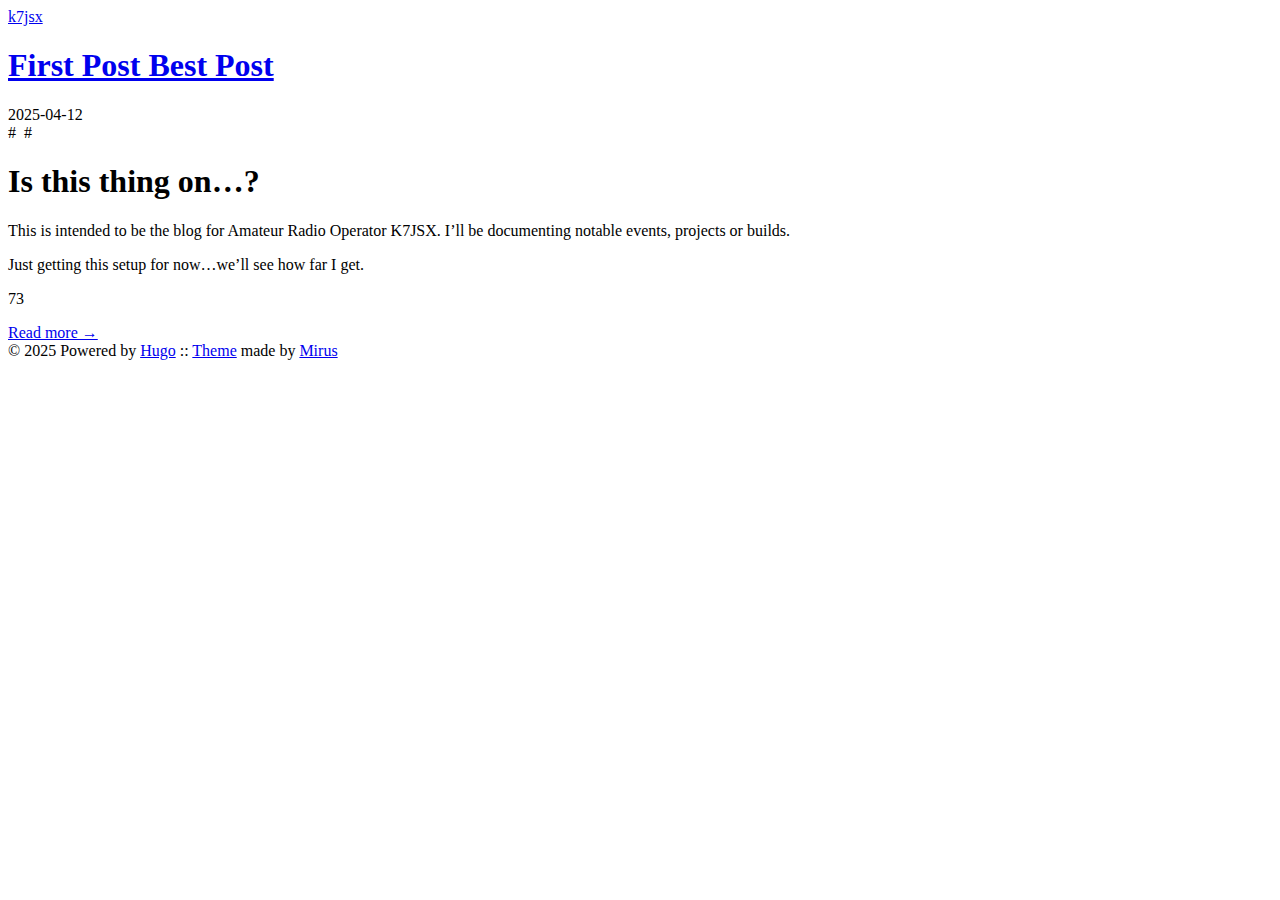
<file: index.html>
<!DOCTYPE html>
<html lang="en">
<head>
	<meta name="generator" content="Hugo 0.146.1">
  
    <title>k7jsx.net</title>
  
  <meta http-equiv="content-type" content="text/html; charset=utf-8">
<meta name="viewport" content="width=device-width, initial-scale=1.0">
<meta name="description" content="" />
<meta name="keywords" content="" />

  <meta name="robots" content="noodp" />

<link rel="canonical" href="https://k7jsx.net/" />







  
  
  
  
  
  <link rel="stylesheet" href="https://k7jsx.net/styles.css">







  <link rel="shortcut icon" href="https://k7jsx.net/img/theme-colors/green.png">
  <link rel="apple-touch-icon" href="https://k7jsx.net/img/theme-colors/green.png">



<meta name="twitter:card" content="summary" />

  
    <meta name="twitter:site" content="" />
  
    <meta name="twitter:creator" content="" />



<meta property="og:locale" content="en" />
<meta property="og:type" content="website" />
<meta property="og:title" content="k7jsx.net">
<meta property="og:description" content="" />
<meta property="og:url" content="https://k7jsx.net/" />
<meta property="og:site_name" content="k7jsx.net" />

  
    <meta property="og:image" content="https://k7jsx.net/img/favicon/green.png">
  

<meta property="og:image:width" content="1200">
<meta property="og:image:height" content="627">





  <link href="/index.xml" rel="alternate" type="application/rss+xml" title="k7jsx.net" />










  


</head>
<body class="green">




<div class="container center headings--one-size">

  <header class="header">
  <div class="header__inner">
    <div class="header__logo">
      <a href="/">
  <div class="logo">
    k7jsx
  </div>
</a>

    </div>
    
    
  </div>
  
</header>


  <div class="content">
    
  
  <div class="posts">
    
    

    
    
      
    
    

    
      <article class="post on-list">
        <h1 class="post-title">
          <a href="https://k7jsx.net/posts/first-post-best-post/">First Post Best Post</a>
        </h1>

        <div class="post-meta"><time class="post-date">2025-04-12</time>
          

        </div>

        
          <span class="post-tags">
            
            #<a href="https://k7jsx.net/tags/"></a>&nbsp;
            
            #<a href="https://k7jsx.net/tags/"></a>&nbsp;
            
          </span>
        

        



        <div class="post-content">
          
            <h1 id="is-this-thing-on">Is this thing on&hellip;?</h1>
<p>This is intended to be the blog for Amateur Radio Operator K7JSX.
I&rsquo;ll be documenting notable events, projects or builds.</p>
<p>Just getting this setup for now&hellip;we&rsquo;ll see how far I get.</p>
<p>73</p>
          
        </div>

        
          <div>
            <a class="read-more button" href="/posts/first-post-best-post/">Read more →</a>
          </div>
        
      </article>
    

    <div class="pagination">
  <div class="pagination__buttons">
    
    
  </div>
</div>

  </div>

  </div>

  
    <footer class="footer">
  <div class="footer__inner">
    
      <div class="copyright">
        <span>© 2025 Powered by <a href="https://gohugo.io">Hugo</a></span>
    
      <span>:: <a href="https://github.com/mirus-ua/hugo-theme-re-terminal" target="_blank">Theme</a> made by <a href="https://github.com/mirus-ua" target="_blank">Mirus</a></span>
      </div>
  </div>
</footer>






<script type="text/javascript" src="/bundle.min.js"></script>








  
</div>

</body>
</html>
</file>
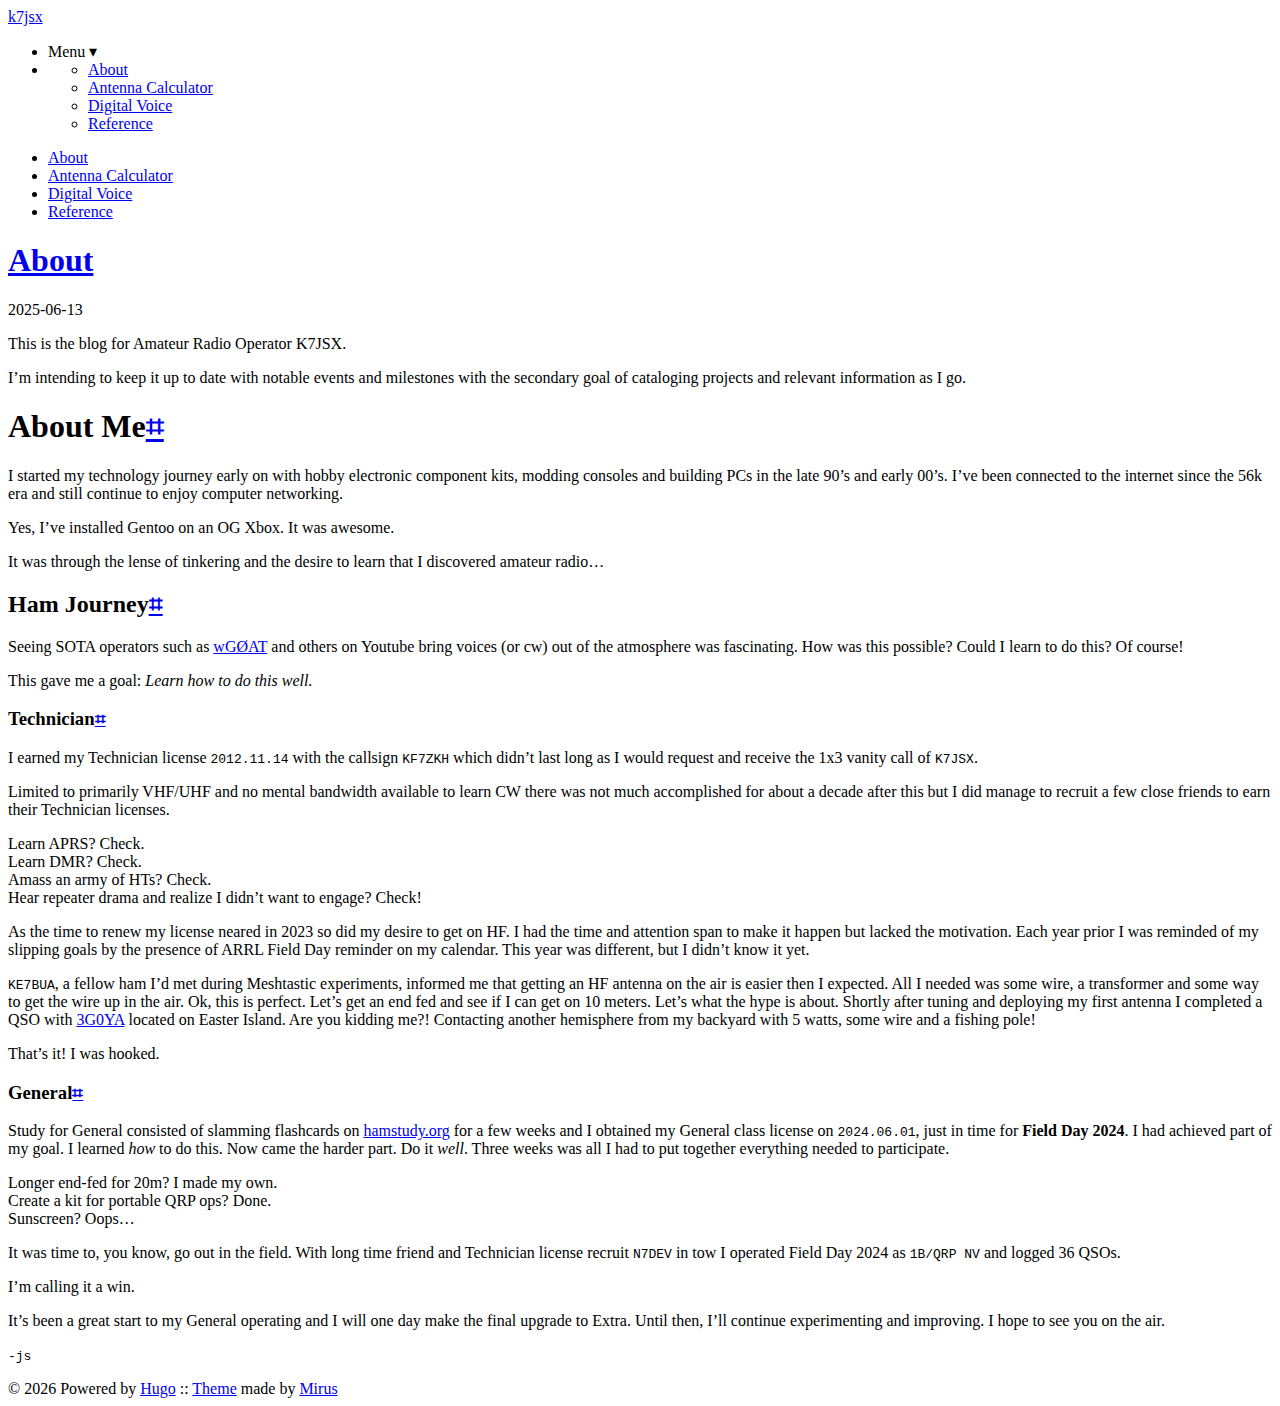
<file: about/index.html>
<!DOCTYPE html>
<html lang="en">
<head>
  
    <title>About :: k7jsx.net</title>
  
  <meta http-equiv="content-type" content="text/html; charset=utf-8">
<meta name="viewport" content="width=device-width, initial-scale=1.0">
<meta name="description" content="This is the blog for Amateur Radio Operator K7JSX.
I&rsquo;m intending to keep it up to date with notable events and milestones with the secondary goal of cataloging projects and relevant information as I go.
About Me I started my technology journey early on with hobby electronic component kits, modding consoles and building PCs in the late 90&rsquo;s and early 00&rsquo;s. I&rsquo;ve been connected to the internet since the 56k era and still continue to enjoy computer networking.
" />
<meta name="keywords" content="" />

  <meta name="robots" content="noodp" />

<link rel="canonical" href="https://k7jsx.net/about/" />







  
  
  
  
  
  <link rel="stylesheet" href="https://k7jsx.net/styles.css">







  <link rel="shortcut icon" href="https://k7jsx.net/favicon.ico">



<meta name="twitter:card" content="summary" />



<meta property="og:locale" content="en" />
<meta property="og:type" content="article" />
<meta property="og:title" content="About">
<meta property="og:description" content="This is the blog for Amateur Radio Operator K7JSX.
I&rsquo;m intending to keep it up to date with notable events and milestones with the secondary goal of cataloging projects and relevant information as I go.
About Me I started my technology journey early on with hobby electronic component kits, modding consoles and building PCs in the late 90&rsquo;s and early 00&rsquo;s. I&rsquo;ve been connected to the internet since the 56k era and still continue to enjoy computer networking.
" />
<meta property="og:url" content="https://k7jsx.net/about/" />
<meta property="og:site_name" content="k7jsx.net" />

  
    <meta property="og:image" content="https://k7jsx.net/favicon.ico">
  

<meta property="og:image:width" content="1200">
<meta property="og:image:height" content="627">


  <meta property="article:published_time" content="2025-06-13 19:00:03 -0700 PDT" />













  


</head>
<body class="green">




<div class="container center headings--one-size">

  <header class="header">
  <div class="header__inner">
    <div class="header__logo">
      <a href="/">
  <div class="logo">
    k7jsx
  </div>
</a>

    </div>
    
      <ul class="menu menu--mobile">
  <li class="menu__trigger">Menu&nbsp;▾</li>
  <li>
    <ul class="menu__dropdown">
      
        
          <li><a href="/about">About</a></li>
        
      
        
          <li><a href="/antenna.html">Antenna Calculator</a></li>
        
      
        
          <li><a href="/digital">Digital Voice</a></li>
        
      
        
          <li><a href="/reference">Reference</a></li>
        
      
      
    </ul>
  </li>
</ul>

    
    
  </div>
  
    <nav class="navigation-menu">
  <ul class="navigation-menu__inner menu--desktop">
    
      
      
        
          <li><a href="/about" >About</a></li>
        
      
        
          <li><a href="/antenna.html" >Antenna Calculator</a></li>
        
      
        
          <li><a href="/digital" >Digital Voice</a></li>
        
      
        
          <li><a href="/reference" >Reference</a></li>
        
      
      
    
  </ul>
</nav>

  
</header>


  <div class="content">
    
<article class="post">
  <h1 class="post-title">
    <a href="https://k7jsx.net/about/">About</a>
  </h1>
  <div class="post-meta"><time class="post-date">2025-06-13</time>
    
</div>

  
  



  

  <div class="post-content"><div>
        <p>This is the blog for Amateur Radio Operator K7JSX.</p>
<p>I&rsquo;m intending to keep it up to date with notable events and milestones with the secondary goal of cataloging projects and relevant information as I go.</p>
<h1 id="about-me">About Me<a href="#about-me" class="hanchor" ariaLabel="Anchor">&#8983;</a> </h1>
<p>I started my technology journey early on with hobby electronic component kits, modding consoles and building PCs in the late 90&rsquo;s and early 00&rsquo;s.
I&rsquo;ve been connected to the internet since the 56k era and still continue to enjoy computer networking.</p>
<p>Yes, I&rsquo;ve installed Gentoo on an OG Xbox. It was awesome.</p>
<p>It was through the lense of tinkering and the desire to learn that I discovered amateur radio&hellip;</p>
<h2 id="ham-journey">Ham Journey<a href="#ham-journey" class="hanchor" ariaLabel="Anchor">&#8983;</a> </h2>
<p>Seeing SOTA operators such as <a href="https://www.youtube.com/@goathiker/videos">wGØAT</a> and others on Youtube bring voices (or cw) out of the atmosphere was fascinating.
How was this possible? Could I learn to do this? Of course!</p>
<p>This gave me a goal: <em>Learn how to do this well.</em></p>
<h3 id="technician">Technician<a href="#technician" class="hanchor" ariaLabel="Anchor">&#8983;</a> </h3>
<p>I earned my Technician license <code>2012.11.14</code> with the callsign <code>KF7ZKH</code> which didn&rsquo;t last long as I would request and receive the 1x3 vanity call of <code>K7JSX</code>.</p>
<p>Limited to primarily VHF/UHF and no mental bandwidth available to learn CW there was not much accomplished for about a decade after this but I did manage to recruit a few close friends to earn their Technician licenses.</p>
<p>Learn APRS? Check. <br>
Learn DMR?  Check. <br>
Amass an army of HTs? Check. <br>
Hear repeater drama and realize I didn&rsquo;t want to engage? Check!</p>
<p>As the time to renew my license neared in 2023 so did my desire to get on HF.
I had the time and attention span to make it happen but lacked the motivation.
Each year prior I was reminded of my slipping goals by the presence of ARRL Field Day reminder on my calendar.
This year was different, but I didn&rsquo;t know it yet.</p>
<p><code>KE7BUA</code>, a fellow ham I&rsquo;d met during Meshtastic experiments, informed me that getting an HF antenna on the air is easier then I expected.
All I needed was some wire, a transformer and some way to get the wire up in the air.
Ok, this is perfect. Let&rsquo;s get an end fed and see if I can get on 10 meters. Let&rsquo;s what the hype is about.
Shortly after tuning and deploying my first antenna I completed a QSO with <a href="https://www.qrz.com/db/3G0YA">3G0YA</a> located on Easter Island.
Are you kidding me?! Contacting another hemisphere from my backyard with 5 watts, some wire and a fishing pole!</p>
<p>That&rsquo;s it! I was hooked.</p>
<h3 id="general">General<a href="#general" class="hanchor" ariaLabel="Anchor">&#8983;</a> </h3>
<p>Study for General consisted of slamming flashcards on <a href="https://hamstudy.org/">hamstudy.org</a> for a few weeks and I obtained my General class license on <code>2024.06.01</code>, just in time for <strong>Field Day 2024</strong>.
I had achieved part of my goal. I learned <em>how</em> to do this. Now came the harder part. Do it <em>well</em>.
Three weeks was all I had to put together everything needed to participate.</p>
<p>Longer end-fed for 20m? I made my own. <br>
Create a kit for portable QRP ops? Done. <br>
Sunscreen? Oops&hellip;</p>
<p>It was time to, you know, go out in the field.
With long time friend and Technician license recruit <code>N7DEV</code> in tow I operated Field Day 2024 as <code>1B/QRP NV</code> and logged 36 QSOs.</p>
<p>I&rsquo;m calling it a win.</p>
<p>It&rsquo;s been a great start to my General operating and I will one day make the final upgrade to Extra.
Until then, I&rsquo;ll continue experimenting and improving. I hope to see you on the air.</p>
<p><code>-js</code></p>

      </div></div>

  

  
    

  
</article>

  </div>

  
    <footer class="footer">
  <div class="footer__inner">
    
      <div class="copyright">
        <span>© 2026 Powered by <a href="https://gohugo.io">Hugo</a></span>
    
      <span>:: <a href="https://github.com/mirus-ua/hugo-theme-re-terminal" target="_blank">Theme</a> made by <a href="https://github.com/mirus-ua" target="_blank">Mirus</a></span>
      </div>
  </div>
</footer>






<script type="text/javascript" src="/bundle.min.js"></script>








  
</div>

</body>
</html>
</file>
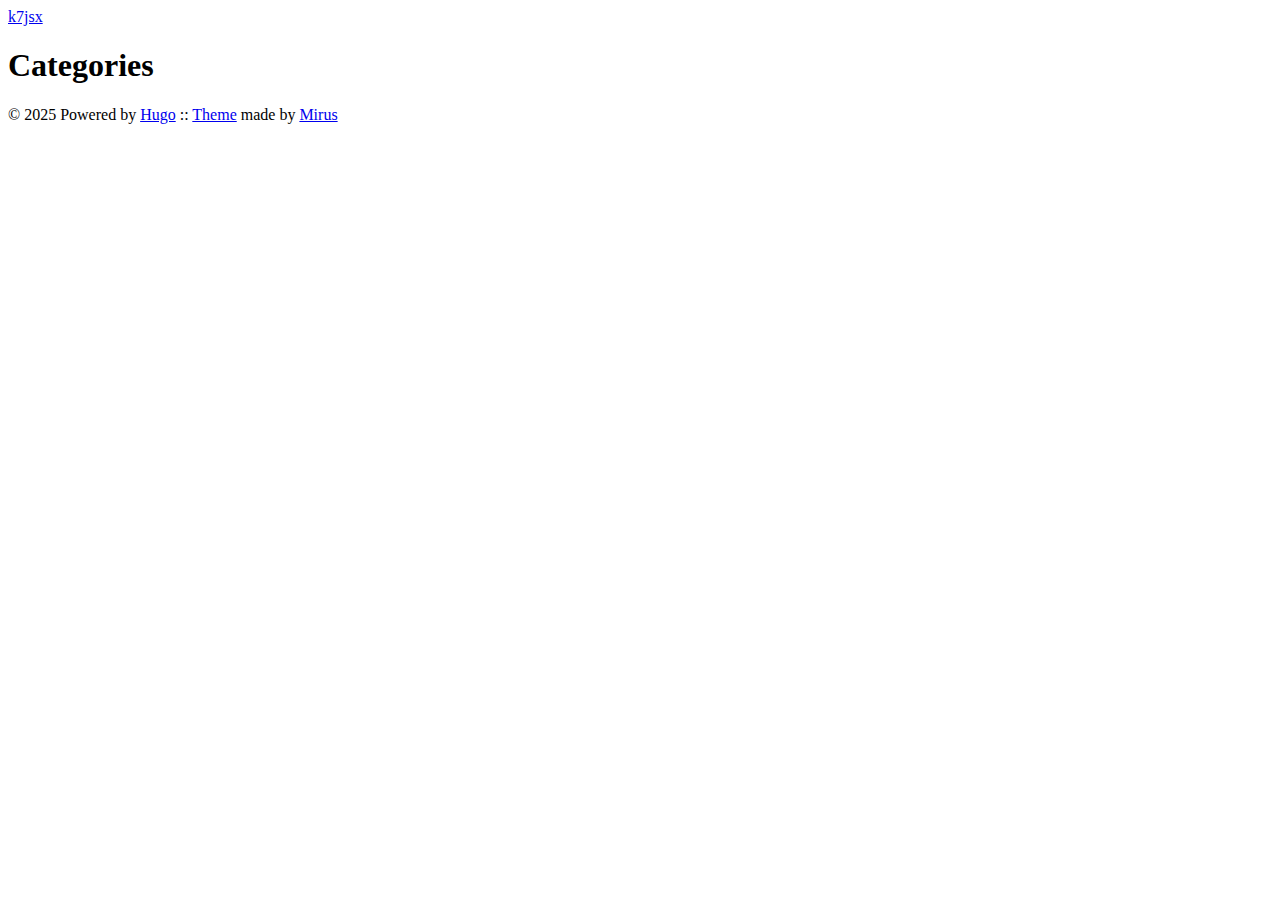
<file: categories/index.html>
<!DOCTYPE html>
<html lang="en">
<head>
  
    <title>Categories :: k7jsx.net</title>
  
  <meta http-equiv="content-type" content="text/html; charset=utf-8">
<meta name="viewport" content="width=device-width, initial-scale=1.0">
<meta name="description" content="" />
<meta name="keywords" content="" />

  <meta name="robots" content="noodp" />

<link rel="canonical" href="https://k7jsx.net/categories/" />







  
  
  
  
  
  <link rel="stylesheet" href="https://k7jsx.net/styles.css">







  <link rel="shortcut icon" href="https://k7jsx.net/img/theme-colors/green.png">
  <link rel="apple-touch-icon" href="https://k7jsx.net/img/theme-colors/green.png">



<meta name="twitter:card" content="summary" />

  
    <meta name="twitter:site" content="" />
  
    <meta name="twitter:creator" content="" />



<meta property="og:locale" content="en" />
<meta property="og:type" content="website" />
<meta property="og:title" content="Categories">
<meta property="og:description" content="" />
<meta property="og:url" content="https://k7jsx.net/categories/" />
<meta property="og:site_name" content="k7jsx.net" />

  
    <meta property="og:image" content="https://k7jsx.net/img/favicon/green.png">
  

<meta property="og:image:width" content="1200">
<meta property="og:image:height" content="627">





  <link href="/categories/index.xml" rel="alternate" type="application/rss+xml" title="k7jsx.net" />










  


</head>
<body class="green">




<div class="container center headings--one-size">

  <header class="header">
  <div class="header__inner">
    <div class="header__logo">
      <a href="/">
  <div class="logo">
    k7jsx
  </div>
</a>

    </div>
    
    
  </div>
  
</header>


  <div class="content">
    
  <div class="terms">
    <h1>Categories</h1>
    
    <ul>
      
      
    </ul>
  </div>

  </div>

  
    <footer class="footer">
  <div class="footer__inner">
    
      <div class="copyright">
        <span>© 2025 Powered by <a href="https://gohugo.io">Hugo</a></span>
    
      <span>:: <a href="https://github.com/mirus-ua/hugo-theme-re-terminal" target="_blank">Theme</a> made by <a href="https://github.com/mirus-ua" target="_blank">Mirus</a></span>
      </div>
  </div>
</footer>






<script type="text/javascript" src="/bundle.min.js"></script>








  
</div>

</body>
</html>
</file>
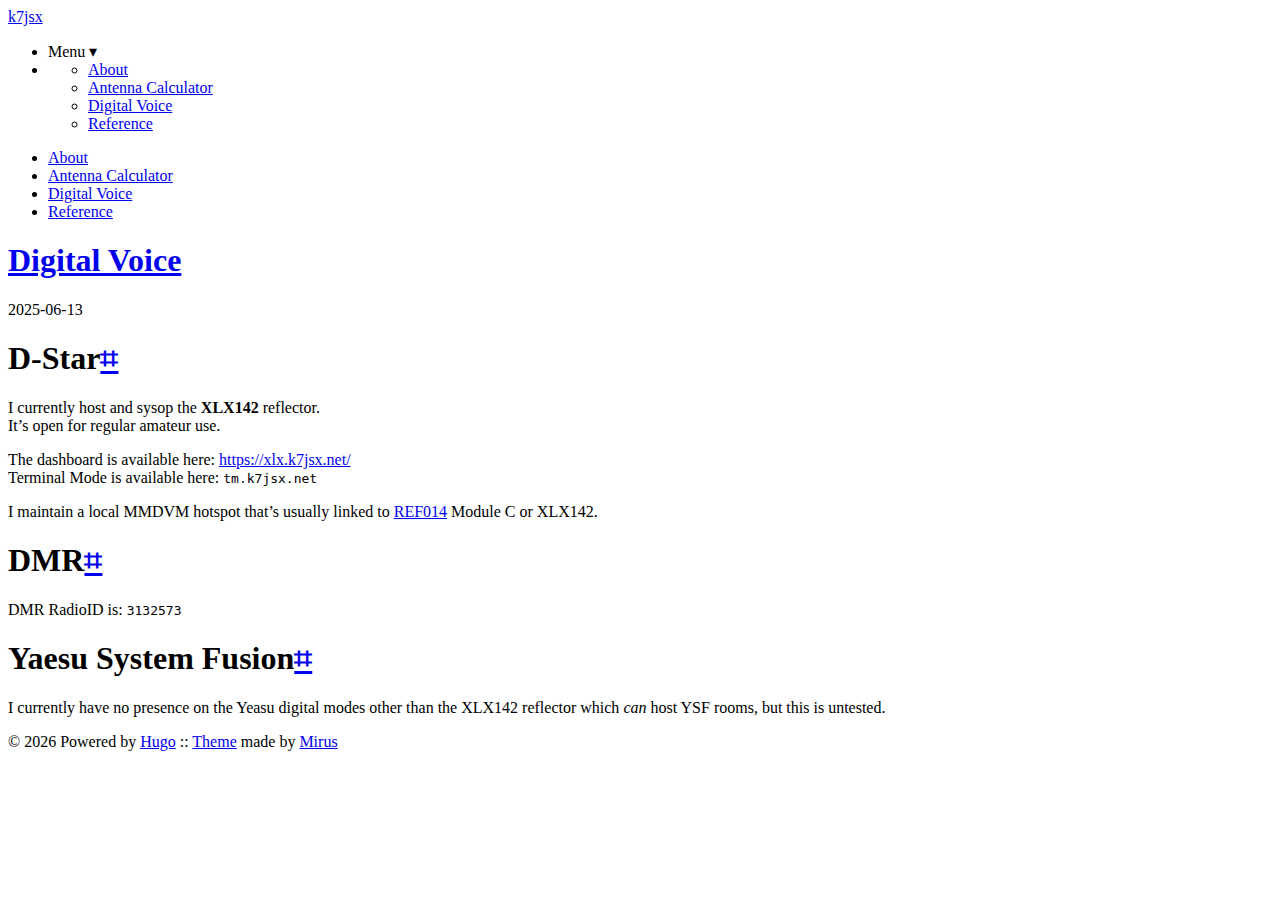
<file: digital/index.html>
<!DOCTYPE html>
<html lang="en">
<head>
  
    <title>Digital Voice :: k7jsx.net</title>
  
  <meta http-equiv="content-type" content="text/html; charset=utf-8">
<meta name="viewport" content="width=device-width, initial-scale=1.0">
<meta name="description" content="D-Star I currently host and sysop the XLX142 reflector. It&rsquo;s open for regular amateur use.
The dashboard is available here: https://xlx.k7jsx.net/ Terminal Mode is available here: tm.k7jsx.net
I maintain a local MMDVM hotspot that&rsquo;s usually linked to REF014 Module C or XLX142.
DMR DMR RadioID is: 3132573
Yaesu System Fusion I currently have no presence on the Yeasu digital modes other than the XLX142 reflector which can host YSF rooms, but this is untested.
" />
<meta name="keywords" content="" />

  <meta name="robots" content="noodp" />

<link rel="canonical" href="https://k7jsx.net/digital/" />







  
  
  
  
  
  <link rel="stylesheet" href="https://k7jsx.net/styles.css">







  <link rel="shortcut icon" href="https://k7jsx.net/favicon.ico">



<meta name="twitter:card" content="summary" />



<meta property="og:locale" content="en" />
<meta property="og:type" content="article" />
<meta property="og:title" content="Digital Voice">
<meta property="og:description" content="D-Star I currently host and sysop the XLX142 reflector. It&rsquo;s open for regular amateur use.
The dashboard is available here: https://xlx.k7jsx.net/ Terminal Mode is available here: tm.k7jsx.net
I maintain a local MMDVM hotspot that&rsquo;s usually linked to REF014 Module C or XLX142.
DMR DMR RadioID is: 3132573
Yaesu System Fusion I currently have no presence on the Yeasu digital modes other than the XLX142 reflector which can host YSF rooms, but this is untested.
" />
<meta property="og:url" content="https://k7jsx.net/digital/" />
<meta property="og:site_name" content="k7jsx.net" />

  
    <meta property="og:image" content="https://k7jsx.net/favicon.ico">
  

<meta property="og:image:width" content="1200">
<meta property="og:image:height" content="627">


  <meta property="article:published_time" content="2025-06-13 21:23:38 -0700 PDT" />













  


</head>
<body class="green">




<div class="container center headings--one-size">

  <header class="header">
  <div class="header__inner">
    <div class="header__logo">
      <a href="/">
  <div class="logo">
    k7jsx
  </div>
</a>

    </div>
    
      <ul class="menu menu--mobile">
  <li class="menu__trigger">Menu&nbsp;▾</li>
  <li>
    <ul class="menu__dropdown">
      
        
          <li><a href="/about">About</a></li>
        
      
        
          <li><a href="/antenna.html">Antenna Calculator</a></li>
        
      
        
          <li><a href="/digital">Digital Voice</a></li>
        
      
        
          <li><a href="/reference">Reference</a></li>
        
      
      
    </ul>
  </li>
</ul>

    
    
  </div>
  
    <nav class="navigation-menu">
  <ul class="navigation-menu__inner menu--desktop">
    
      
      
        
          <li><a href="/about" >About</a></li>
        
      
        
          <li><a href="/antenna.html" >Antenna Calculator</a></li>
        
      
        
          <li><a href="/digital" >Digital Voice</a></li>
        
      
        
          <li><a href="/reference" >Reference</a></li>
        
      
      
    
  </ul>
</nav>

  
</header>


  <div class="content">
    
<article class="post">
  <h1 class="post-title">
    <a href="https://k7jsx.net/digital/">Digital Voice</a>
  </h1>
  <div class="post-meta"><time class="post-date">2025-06-13</time>
    
</div>

  
  



  

  <div class="post-content"><div>
        <h1 id="d-star">D-Star<a href="#d-star" class="hanchor" ariaLabel="Anchor">&#8983;</a> </h1>
<p>I currently host and sysop the <strong>XLX142</strong> reflector. <br>
It&rsquo;s open for regular amateur use.</p>
<p>The dashboard is available here: <a href="https://xlx.k7jsx.net/">https://xlx.k7jsx.net/</a> <br>
Terminal Mode is available here:  <code>tm.k7jsx.net</code></p>
<p>I maintain a local MMDVM hotspot that&rsquo;s usually linked to <a href="http://ref014.dstargateway.org/">REF014</a> Module C
or XLX142.</p>
<h1 id="dmr">DMR<a href="#dmr" class="hanchor" ariaLabel="Anchor">&#8983;</a> </h1>
<p>DMR RadioID is: <code>3132573</code></p>
<h1 id="yaesu-system-fusion">Yaesu System Fusion<a href="#yaesu-system-fusion" class="hanchor" ariaLabel="Anchor">&#8983;</a> </h1>
<p>I currently have no presence on the Yeasu digital modes other than
the XLX142 reflector which <em>can</em> host YSF rooms, but this is untested.</p>

      </div></div>

  

  
    

  
</article>

  </div>

  
    <footer class="footer">
  <div class="footer__inner">
    
      <div class="copyright">
        <span>© 2026 Powered by <a href="https://gohugo.io">Hugo</a></span>
    
      <span>:: <a href="https://github.com/mirus-ua/hugo-theme-re-terminal" target="_blank">Theme</a> made by <a href="https://github.com/mirus-ua" target="_blank">Mirus</a></span>
      </div>
  </div>
</footer>






<script type="text/javascript" src="/bundle.min.js"></script>








  
</div>

</body>
</html>
</file>
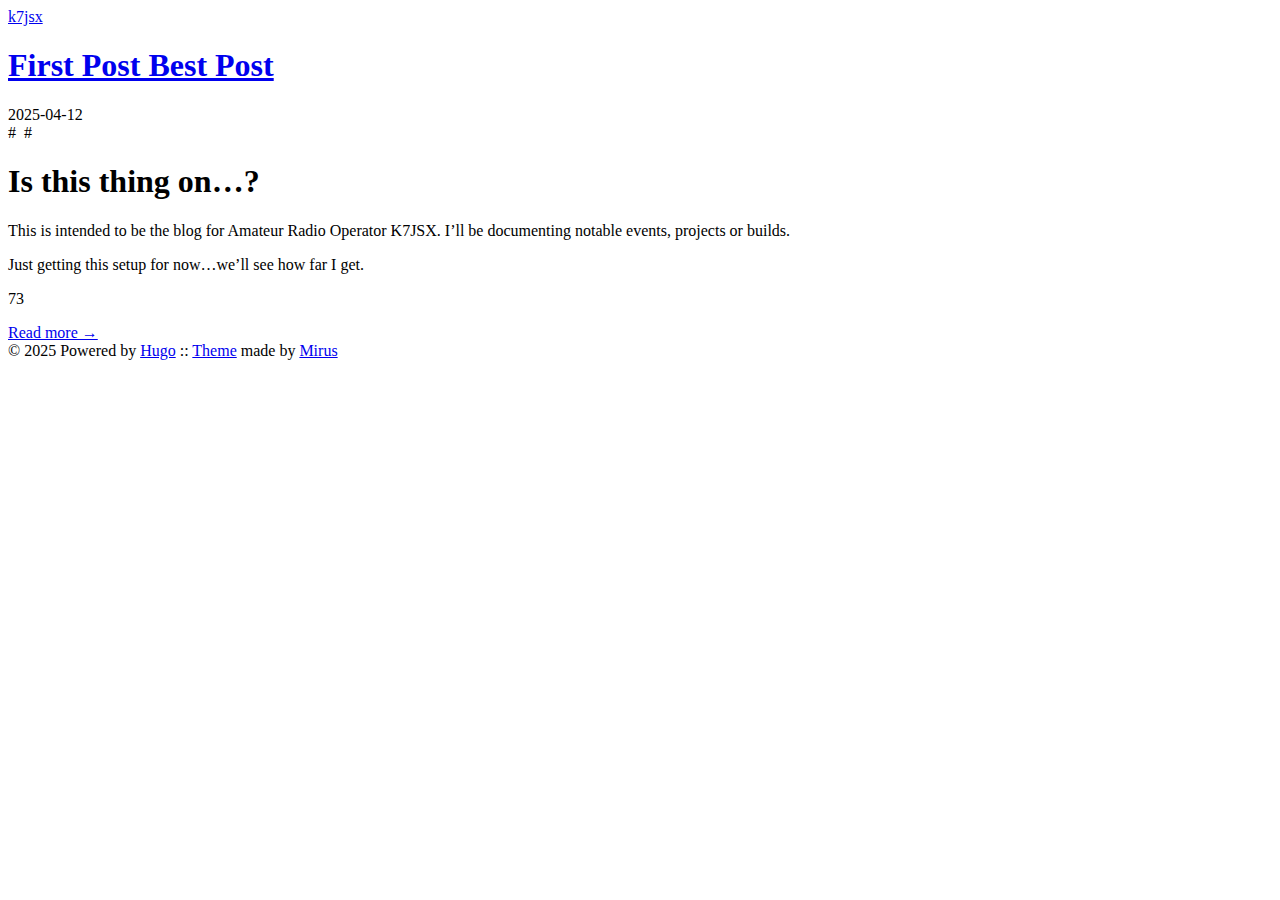
<file: posts/index.html>
<!DOCTYPE html>
<html lang="en">
<head>
  
    <title>Posts :: k7jsx.net</title>
  
  <meta http-equiv="content-type" content="text/html; charset=utf-8">
<meta name="viewport" content="width=device-width, initial-scale=1.0">
<meta name="description" content="" />
<meta name="keywords" content="" />

  <meta name="robots" content="noodp" />

<link rel="canonical" href="https://k7jsx.net/posts/" />







  
  
  
  
  
  <link rel="stylesheet" href="https://k7jsx.net/styles.css">







  <link rel="shortcut icon" href="https://k7jsx.net/img/theme-colors/green.png">
  <link rel="apple-touch-icon" href="https://k7jsx.net/img/theme-colors/green.png">



<meta name="twitter:card" content="summary" />

  
    <meta name="twitter:site" content="" />
  
    <meta name="twitter:creator" content="" />



<meta property="og:locale" content="en" />
<meta property="og:type" content="website" />
<meta property="og:title" content="Posts">
<meta property="og:description" content="" />
<meta property="og:url" content="https://k7jsx.net/posts/" />
<meta property="og:site_name" content="k7jsx.net" />

  
    <meta property="og:image" content="https://k7jsx.net/img/favicon/green.png">
  

<meta property="og:image:width" content="1200">
<meta property="og:image:height" content="627">





  <link href="/posts/index.xml" rel="alternate" type="application/rss+xml" title="k7jsx.net" />










  


</head>
<body class="green">




<div class="container center headings--one-size">

  <header class="header">
  <div class="header__inner">
    <div class="header__logo">
      <a href="/">
  <div class="logo">
    k7jsx
  </div>
</a>

    </div>
    
    
  </div>
  
</header>


  <div class="content">
    
  
  <div class="posts">
    
      <article class="post on-list">
        <h1 class="post-title">
          <a href="https://k7jsx.net/posts/first-post-best-post/">First Post Best Post</a>
        </h1>
        <div class="post-meta"><time class="post-date">2025-04-12</time>
          

        </div>

        
          <span class="post-tags">
            
            #<a href="https://k7jsx.net/tags/"></a>&nbsp;
            
            #<a href="https://k7jsx.net/tags/"></a>&nbsp;
            
          </span>
        

        



        <div class="post-content">
          
            <h1 id="is-this-thing-on">Is this thing on&hellip;?</h1>
<p>This is intended to be the blog for Amateur Radio Operator K7JSX.
I&rsquo;ll be documenting notable events, projects or builds.</p>
<p>Just getting this setup for now&hellip;we&rsquo;ll see how far I get.</p>
<p>73</p>
          
        </div>

        
          <div>
            <a class="read-more button" href="/posts/first-post-best-post/">Read more →</a>
          </div>
        
      </article>
    

    <div class="pagination">
  <div class="pagination__buttons">
    
    
  </div>
</div>

  </div>

  </div>

  
    <footer class="footer">
  <div class="footer__inner">
    
      <div class="copyright">
        <span>© 2025 Powered by <a href="https://gohugo.io">Hugo</a></span>
    
      <span>:: <a href="https://github.com/mirus-ua/hugo-theme-re-terminal" target="_blank">Theme</a> made by <a href="https://github.com/mirus-ua" target="_blank">Mirus</a></span>
      </div>
  </div>
</footer>






<script type="text/javascript" src="/bundle.min.js"></script>








  
</div>

</body>
</html>
</file>
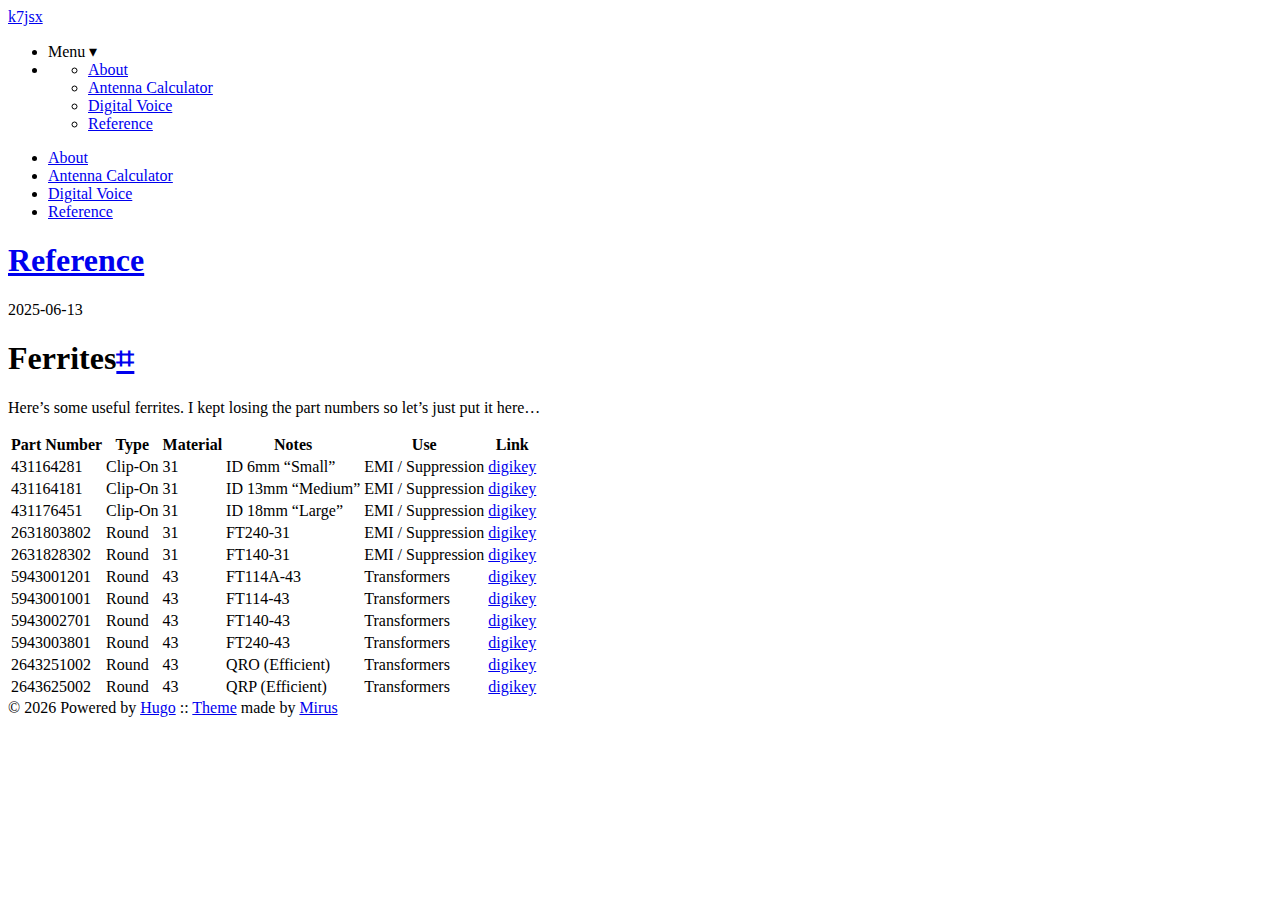
<file: reference/index.html>
<!DOCTYPE html>
<html lang="en">
<head>
  
    <title>Reference :: k7jsx.net</title>
  
  <meta http-equiv="content-type" content="text/html; charset=utf-8">
<meta name="viewport" content="width=device-width, initial-scale=1.0">
<meta name="description" content="Ferrites Here&rsquo;s some useful ferrites. I kept losing the part numbers so let&rsquo;s just put it here&hellip;
Part Number Type Material Notes Use Link 431164281 Clip-On 31 ID 6mm &ldquo;Small&rdquo; EMI / Suppression digikey 431164181 Clip-On 31 ID 13mm &ldquo;Medium&rdquo; EMI / Suppression digikey 431176451 Clip-On 31 ID 18mm &ldquo;Large&rdquo; EMI / Suppression digikey 2631803802 Round 31 FT240-31 EMI / Suppression digikey 2631828302 Round 31 FT140-31 EMI / Suppression digikey 5943001201 Round 43 FT114A-43 Transformers digikey 5943001001 Round 43 FT114-43 Transformers digikey 5943002701 Round 43 FT140-43 Transformers digikey 5943003801 Round 43 FT240-43 Transformers digikey 2643251002 Round 43 QRO (Efficient) Transformers digikey 2643625002 Round 43 QRP (Efficient) Transformers digikey " />
<meta name="keywords" content="" />

  <meta name="robots" content="noodp" />

<link rel="canonical" href="https://k7jsx.net/reference/" />







  
  
  
  
  
  <link rel="stylesheet" href="https://k7jsx.net/styles.css">







  <link rel="shortcut icon" href="https://k7jsx.net/favicon.ico">



<meta name="twitter:card" content="summary" />



<meta property="og:locale" content="en" />
<meta property="og:type" content="article" />
<meta property="og:title" content="Reference">
<meta property="og:description" content="Ferrites Here&rsquo;s some useful ferrites. I kept losing the part numbers so let&rsquo;s just put it here&hellip;
Part Number Type Material Notes Use Link 431164281 Clip-On 31 ID 6mm &ldquo;Small&rdquo; EMI / Suppression digikey 431164181 Clip-On 31 ID 13mm &ldquo;Medium&rdquo; EMI / Suppression digikey 431176451 Clip-On 31 ID 18mm &ldquo;Large&rdquo; EMI / Suppression digikey 2631803802 Round 31 FT240-31 EMI / Suppression digikey 2631828302 Round 31 FT140-31 EMI / Suppression digikey 5943001201 Round 43 FT114A-43 Transformers digikey 5943001001 Round 43 FT114-43 Transformers digikey 5943002701 Round 43 FT140-43 Transformers digikey 5943003801 Round 43 FT240-43 Transformers digikey 2643251002 Round 43 QRO (Efficient) Transformers digikey 2643625002 Round 43 QRP (Efficient) Transformers digikey " />
<meta property="og:url" content="https://k7jsx.net/reference/" />
<meta property="og:site_name" content="k7jsx.net" />

  
    <meta property="og:image" content="https://k7jsx.net/favicon.ico">
  

<meta property="og:image:width" content="1200">
<meta property="og:image:height" content="627">


  <meta property="article:published_time" content="2025-06-13 20:00:00 -0700 PDT" />













  


</head>
<body class="green">




<div class="container center headings--one-size">

  <header class="header">
  <div class="header__inner">
    <div class="header__logo">
      <a href="/">
  <div class="logo">
    k7jsx
  </div>
</a>

    </div>
    
      <ul class="menu menu--mobile">
  <li class="menu__trigger">Menu&nbsp;▾</li>
  <li>
    <ul class="menu__dropdown">
      
        
          <li><a href="/about">About</a></li>
        
      
        
          <li><a href="/antenna.html">Antenna Calculator</a></li>
        
      
        
          <li><a href="/digital">Digital Voice</a></li>
        
      
        
          <li><a href="/reference">Reference</a></li>
        
      
      
    </ul>
  </li>
</ul>

    
    
  </div>
  
    <nav class="navigation-menu">
  <ul class="navigation-menu__inner menu--desktop">
    
      
      
        
          <li><a href="/about" >About</a></li>
        
      
        
          <li><a href="/antenna.html" >Antenna Calculator</a></li>
        
      
        
          <li><a href="/digital" >Digital Voice</a></li>
        
      
        
          <li><a href="/reference" >Reference</a></li>
        
      
      
    
  </ul>
</nav>

  
</header>


  <div class="content">
    
<article class="post">
  <h1 class="post-title">
    <a href="https://k7jsx.net/reference/">Reference</a>
  </h1>
  <div class="post-meta"><time class="post-date">2025-06-13</time>
    
</div>

  
  



  

  <div class="post-content"><div>
        <h1 id="ferrites">Ferrites<a href="#ferrites" class="hanchor" ariaLabel="Anchor">&#8983;</a> </h1>
<p>Here&rsquo;s some useful ferrites.
I kept losing the part numbers so let&rsquo;s just put it here&hellip;</p>
<table>
  <thead>
      <tr>
          <th>Part Number</th>
          <th>Type</th>
          <th>Material</th>
          <th>Notes</th>
          <th>Use</th>
          <th>Link</th>
      </tr>
  </thead>
  <tbody>
      <tr>
          <td>431164281</td>
          <td>Clip-On</td>
          <td>31</td>
          <td>ID 6mm  &ldquo;Small&rdquo;</td>
          <td>EMI / Suppression</td>
          <td><a href="https://www.digikey.com/en/products/detail/fair-rite-products-corp/0431164281/8594000">digikey</a></td>
      </tr>
      <tr>
          <td>431164181</td>
          <td>Clip-On</td>
          <td>31</td>
          <td>ID 13mm &ldquo;Medium&rdquo;</td>
          <td>EMI / Suppression</td>
          <td><a href="https://www.digikey.com/en/products/detail/fair-rite-products-corp/0431164181/8593998">digikey</a></td>
      </tr>
      <tr>
          <td>431176451</td>
          <td>Clip-On</td>
          <td>31</td>
          <td>ID 18mm &ldquo;Large&rdquo;</td>
          <td>EMI / Suppression</td>
          <td><a href="https://www.digikey.com/en/products/detail/fair-rite-products-corp/0431176451/8593995">digikey</a></td>
      </tr>
      <tr>
          <td>2631803802</td>
          <td>Round</td>
          <td>31</td>
          <td>FT240-31</td>
          <td>EMI / Suppression</td>
          <td><a href="https://www.digikey.com/en/products/detail/fair-rite-products-corp/2631803802/8593981">digikey</a></td>
      </tr>
      <tr>
          <td>2631828302</td>
          <td>Round</td>
          <td>31</td>
          <td>FT140-31</td>
          <td>EMI / Suppression</td>
          <td><a href="https://www.digikey.com/en/products/detail/fair-rite-products-corp/2631828302/26248675">digikey</a></td>
      </tr>
      <tr>
          <td>5943001201</td>
          <td>Round</td>
          <td>43</td>
          <td>FT114A-43</td>
          <td>Transformers</td>
          <td><a href="https://www.digikey.com/en/products/detail/fair-rite-products-corp/5943001201/8599632">digikey</a></td>
      </tr>
      <tr>
          <td>5943001001</td>
          <td>Round</td>
          <td>43</td>
          <td>FT114-43</td>
          <td>Transformers</td>
          <td><a href="https://www.digikey.com/en/products/detail/fair-rite-products-corp/5943001001/8599631">digikey</a></td>
      </tr>
      <tr>
          <td>5943002701</td>
          <td>Round</td>
          <td>43</td>
          <td>FT140-43</td>
          <td>Transformers</td>
          <td><a href="https://www.digikey.com/en/products/detail/fair-rite-products-corp/5943002701/8594083">digikey</a></td>
      </tr>
      <tr>
          <td>5943003801</td>
          <td>Round</td>
          <td>43</td>
          <td>FT240-43</td>
          <td>Transformers</td>
          <td><a href="https://www.digikey.com/en/products/detail/fair-rite-products-corp/5943003801/8599635">digikey</a></td>
      </tr>
      <tr>
          <td>2643251002</td>
          <td>Round</td>
          <td>43</td>
          <td>QRO (Efficient)</td>
          <td>Transformers</td>
          <td><a href="https://www.digikey.com/en/products/detail/fair-rite-products-corp/2643251002/8594030">digikey</a></td>
      </tr>
      <tr>
          <td>2643625002</td>
          <td>Round</td>
          <td>43</td>
          <td>QRP (Efficient)</td>
          <td>Transformers</td>
          <td><a href="https://www.digikey.com/en/products/detail/fair-rite-products-corp/2643625002/8594049">digikey</a></td>
      </tr>
  </tbody>
</table>

      </div></div>

  

  
    

  
</article>

  </div>

  
    <footer class="footer">
  <div class="footer__inner">
    
      <div class="copyright">
        <span>© 2026 Powered by <a href="https://gohugo.io">Hugo</a></span>
    
      <span>:: <a href="https://github.com/mirus-ua/hugo-theme-re-terminal" target="_blank">Theme</a> made by <a href="https://github.com/mirus-ua" target="_blank">Mirus</a></span>
      </div>
  </div>
</footer>






<script type="text/javascript" src="/bundle.min.js"></script>








  
</div>

</body>
</html>
</file>
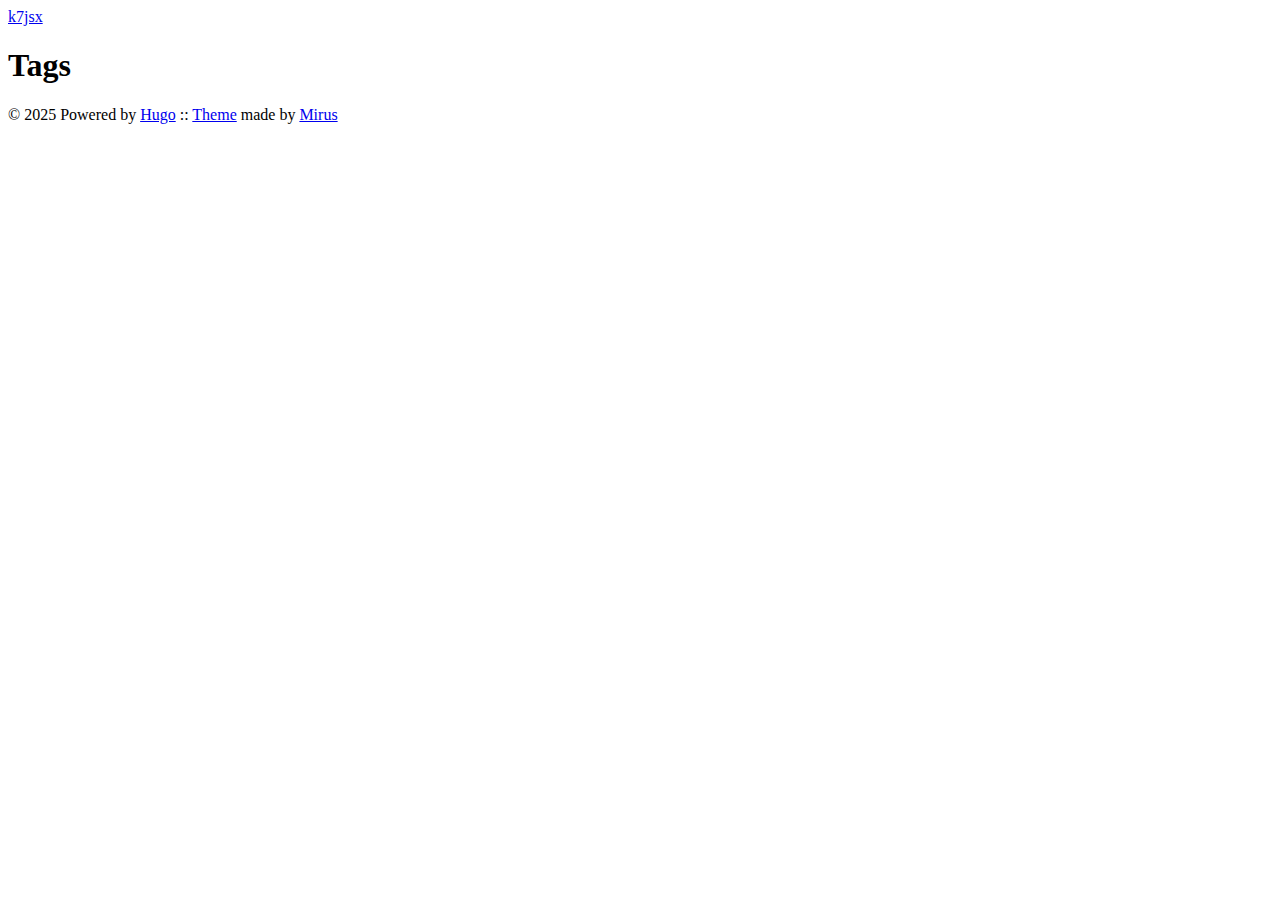
<file: tags/index.html>
<!DOCTYPE html>
<html lang="en">
<head>
  
    <title>Tags :: k7jsx.net</title>
  
  <meta http-equiv="content-type" content="text/html; charset=utf-8">
<meta name="viewport" content="width=device-width, initial-scale=1.0">
<meta name="description" content="" />
<meta name="keywords" content="" />

  <meta name="robots" content="noodp" />

<link rel="canonical" href="https://k7jsx.net/tags/" />







  
  
  
  
  
  <link rel="stylesheet" href="https://k7jsx.net/styles.css">







  <link rel="shortcut icon" href="https://k7jsx.net/img/theme-colors/green.png">
  <link rel="apple-touch-icon" href="https://k7jsx.net/img/theme-colors/green.png">



<meta name="twitter:card" content="summary" />

  
    <meta name="twitter:site" content="" />
  
    <meta name="twitter:creator" content="" />



<meta property="og:locale" content="en" />
<meta property="og:type" content="website" />
<meta property="og:title" content="Tags">
<meta property="og:description" content="" />
<meta property="og:url" content="https://k7jsx.net/tags/" />
<meta property="og:site_name" content="k7jsx.net" />

  
    <meta property="og:image" content="https://k7jsx.net/img/favicon/green.png">
  

<meta property="og:image:width" content="1200">
<meta property="og:image:height" content="627">





  <link href="/tags/index.xml" rel="alternate" type="application/rss+xml" title="k7jsx.net" />










  


</head>
<body class="green">




<div class="container center headings--one-size">

  <header class="header">
  <div class="header__inner">
    <div class="header__logo">
      <a href="/">
  <div class="logo">
    k7jsx
  </div>
</a>

    </div>
    
    
  </div>
  
</header>


  <div class="content">
    
  <div class="terms">
    <h1>Tags</h1>
    
    <ul>
      
      
    </ul>
  </div>

  </div>

  
    <footer class="footer">
  <div class="footer__inner">
    
      <div class="copyright">
        <span>© 2025 Powered by <a href="https://gohugo.io">Hugo</a></span>
    
      <span>:: <a href="https://github.com/mirus-ua/hugo-theme-re-terminal" target="_blank">Theme</a> made by <a href="https://github.com/mirus-ua" target="_blank">Mirus</a></span>
      </div>
  </div>
</footer>






<script type="text/javascript" src="/bundle.min.js"></script>








  
</div>

</body>
</html>
</file>
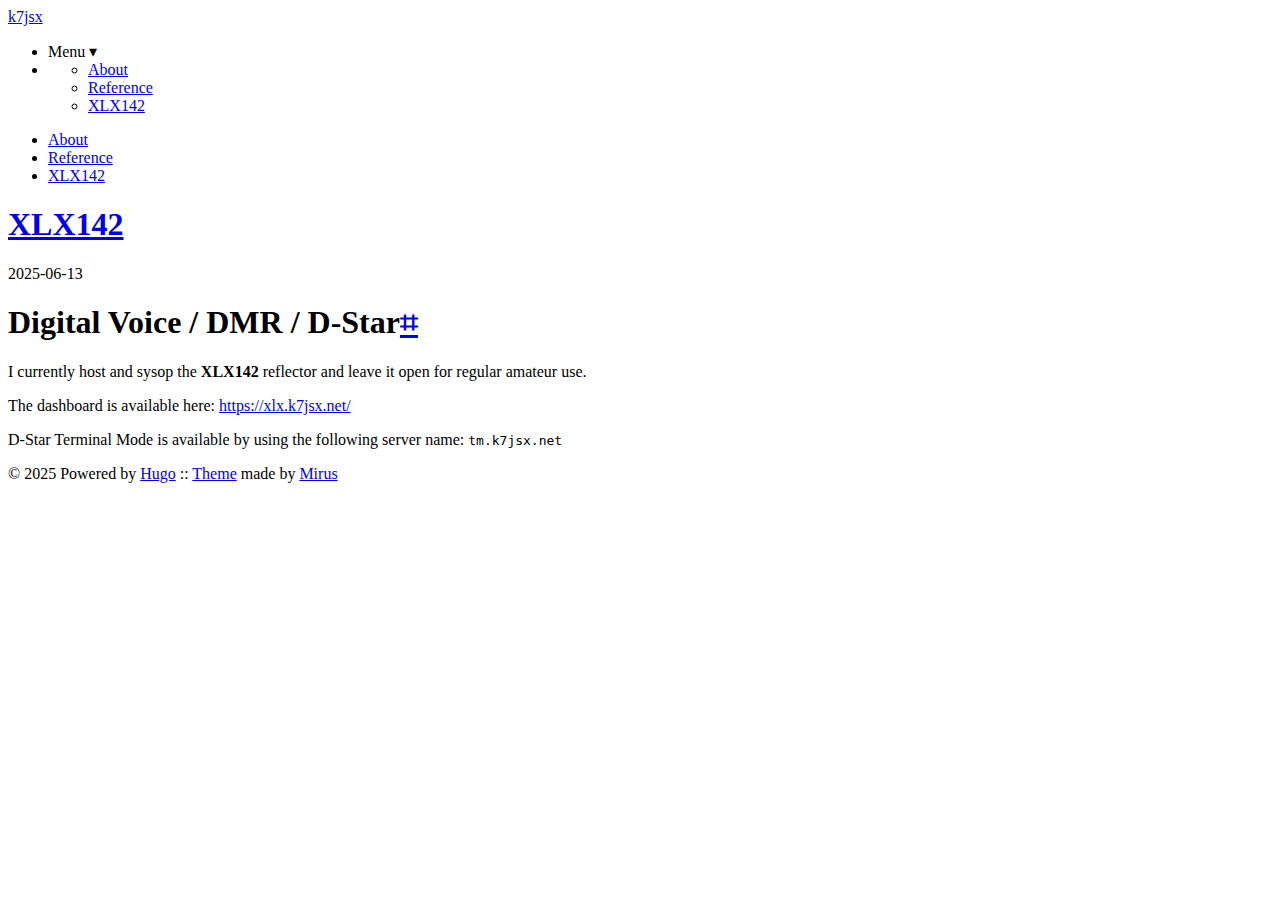
<file: xlx142/index.html>
<!DOCTYPE html>
<html lang="en">
<head>
  
    <title>XLX142 :: k7jsx.net</title>
  
  <meta http-equiv="content-type" content="text/html; charset=utf-8">
<meta name="viewport" content="width=device-width, initial-scale=1.0">
<meta name="description" content="Digital Voice / DMR / D-Star I currently host and sysop the XLX142 reflector and leave it open for regular amateur use.
The dashboard is available here: https://xlx.k7jsx.net/
D-Star Terminal Mode is available by using the following server name: tm.k7jsx.net
" />
<meta name="keywords" content="" />

  <meta name="robots" content="noodp" />

<link rel="canonical" href="https://k7jsx.net/xlx142/" />







  
  
  
  
  <link rel="stylesheet" href="https://k7jsx.net/css/green-local.css">







  <link rel="shortcut icon" href="https://k7jsx.net/img/theme-colors/green.png">
  <link rel="apple-touch-icon" href="https://k7jsx.net/img/theme-colors/green.png">



<meta name="twitter:card" content="summary" />

  
    <meta name="twitter:site" content="" />
  
    <meta name="twitter:creator" content="" />



<meta property="og:locale" content="en" />
<meta property="og:type" content="article" />
<meta property="og:title" content="XLX142">
<meta property="og:description" content="Digital Voice / DMR / D-Star I currently host and sysop the XLX142 reflector and leave it open for regular amateur use.
The dashboard is available here: https://xlx.k7jsx.net/
D-Star Terminal Mode is available by using the following server name: tm.k7jsx.net
" />
<meta property="og:url" content="https://k7jsx.net/xlx142/" />
<meta property="og:site_name" content="k7jsx.net" />

  
    <meta property="og:image" content="https://k7jsx.net/img/favicon/orange.png">
  

<meta property="og:image:width" content="1200">
<meta property="og:image:height" content="627">


  <meta property="article:published_time" content="2025-06-13 21:23:38 -0700 PDT" />













  


</head>
<body class="green">




<div class="container center headings--one-size">

  <header class="header">
  <div class="header__inner">
    <div class="header__logo">
      <a href="/">
  <div class="logo">
    k7jsx
  </div>
</a>

    </div>
    
      <ul class="menu menu--mobile">
  <li class="menu__trigger">Menu&nbsp;▾</li>
  <li>
    <ul class="menu__dropdown">
      
        
          <li><a href="/about">About</a></li>
        
      
        
          <li><a href="/reference">Reference</a></li>
        
      
        
          <li><a href="/xlx142">XLX142</a></li>
        
      
      
    </ul>
  </li>
</ul>

    
    
  </div>
  
    <nav class="navigation-menu">
  <ul class="navigation-menu__inner menu--desktop">
    
      
      
        
          <li><a href="/about" >About</a></li>
        
      
        
          <li><a href="/reference" >Reference</a></li>
        
      
        
          <li><a href="/xlx142" >XLX142</a></li>
        
      
      
    
  </ul>
</nav>

  
</header>


  <div class="content">
    
<article class="post">
  <h1 class="post-title">
    <a href="https://k7jsx.net/xlx142/">XLX142</a>
  </h1>
  <div class="post-meta"><time class="post-date">2025-06-13</time>
    
</div>

  
  



  

  <div class="post-content"><div>
        <h1 id="digital-voice--dmr--d-star">Digital Voice / DMR / D-Star<a href="#digital-voice--dmr--d-star" class="hanchor" ariaLabel="Anchor">&#8983;</a> </h1>
<p>I currently host and sysop the <strong>XLX142</strong> reflector and leave it open for regular amateur use.</p>
<p>The dashboard is available here: <a href="https://xlx.k7jsx.net/">https://xlx.k7jsx.net/</a></p>
<p>D-Star Terminal Mode is available by using the following server name:  <code>tm.k7jsx.net</code></p>

      </div></div>

  

  
    

  
</article>

  </div>

  
    <footer class="footer">
  <div class="footer__inner">
    
      <div class="copyright">
        <span>© 2025 Powered by <a href="https://gohugo.io">Hugo</a></span>
    
      <span>:: <a href="https://github.com/mirus-ua/hugo-theme-re-terminal" target="_blank">Theme</a> made by <a href="https://github.com/mirus-ua" target="_blank">Mirus</a></span>
      </div>
  </div>
</footer>






<script type="text/javascript" src="/bundle.min.js"></script>








  
</div>

</body>
</html>
</file>
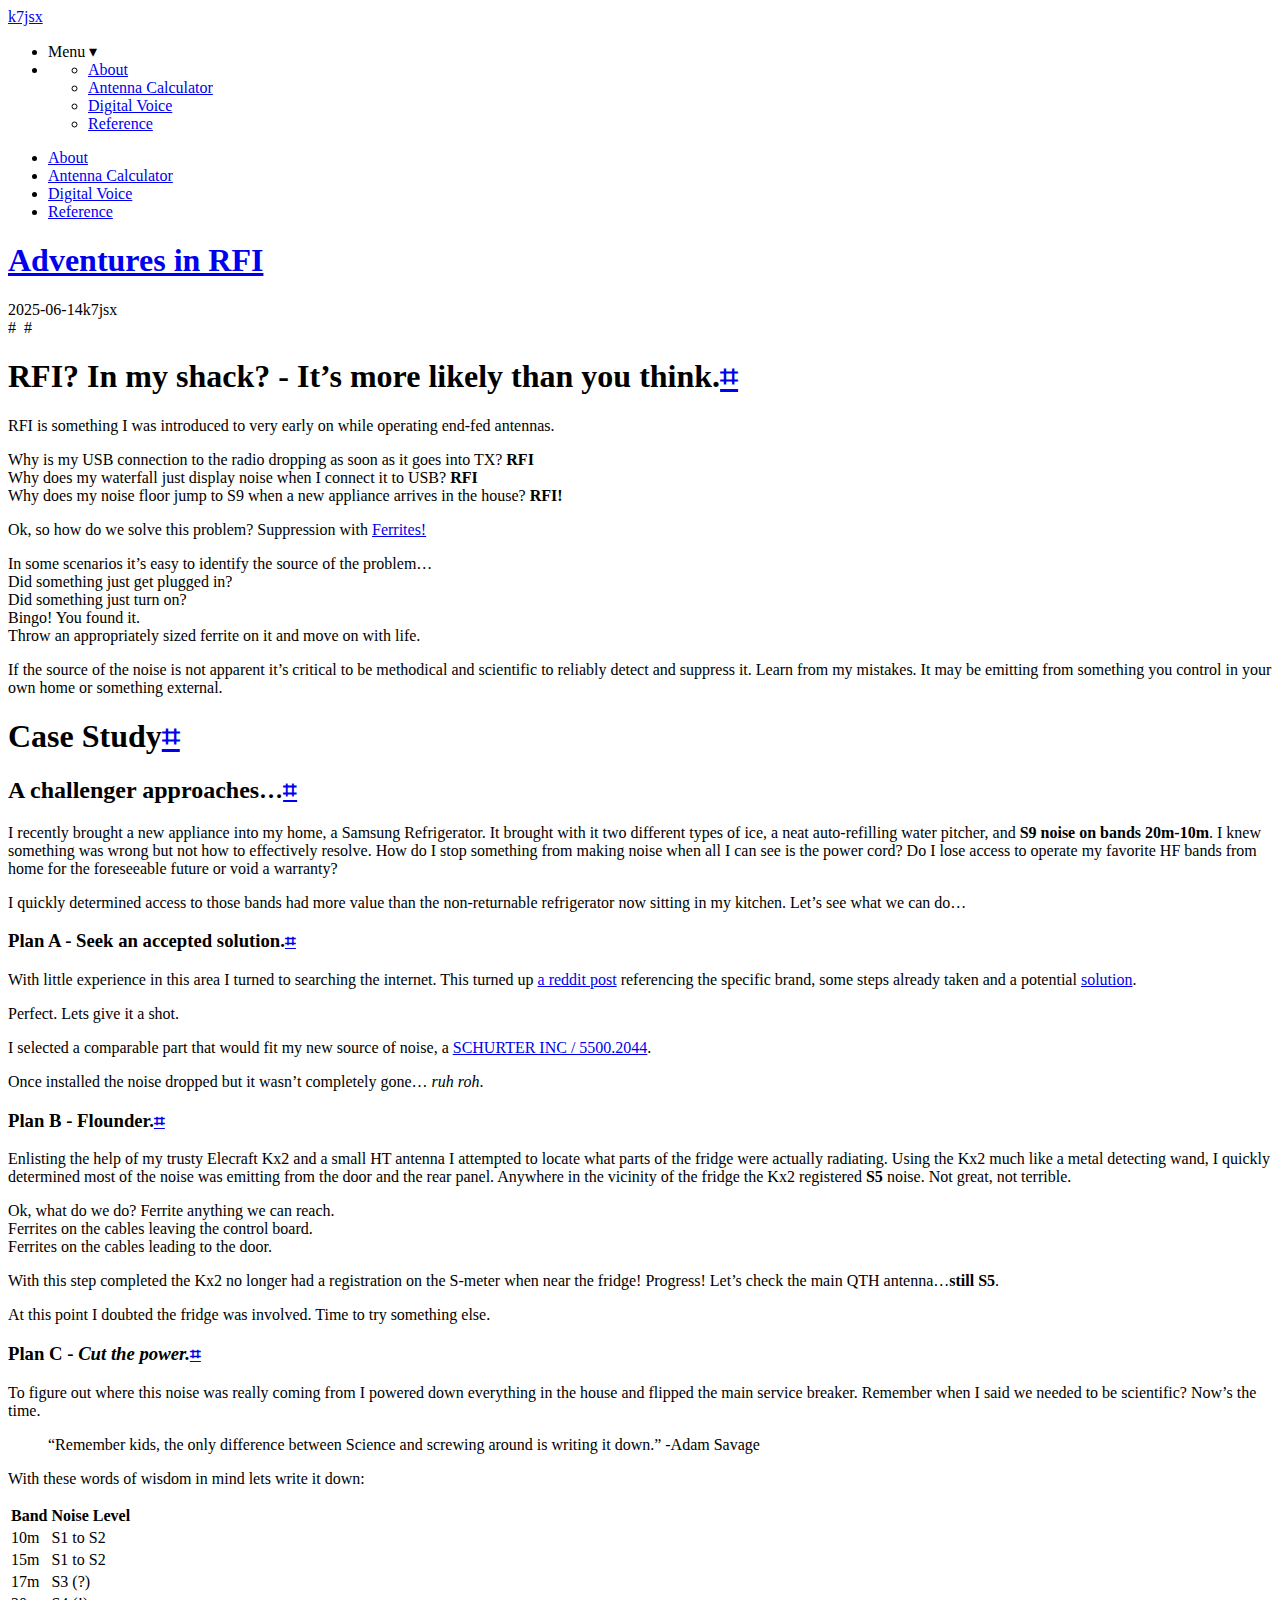
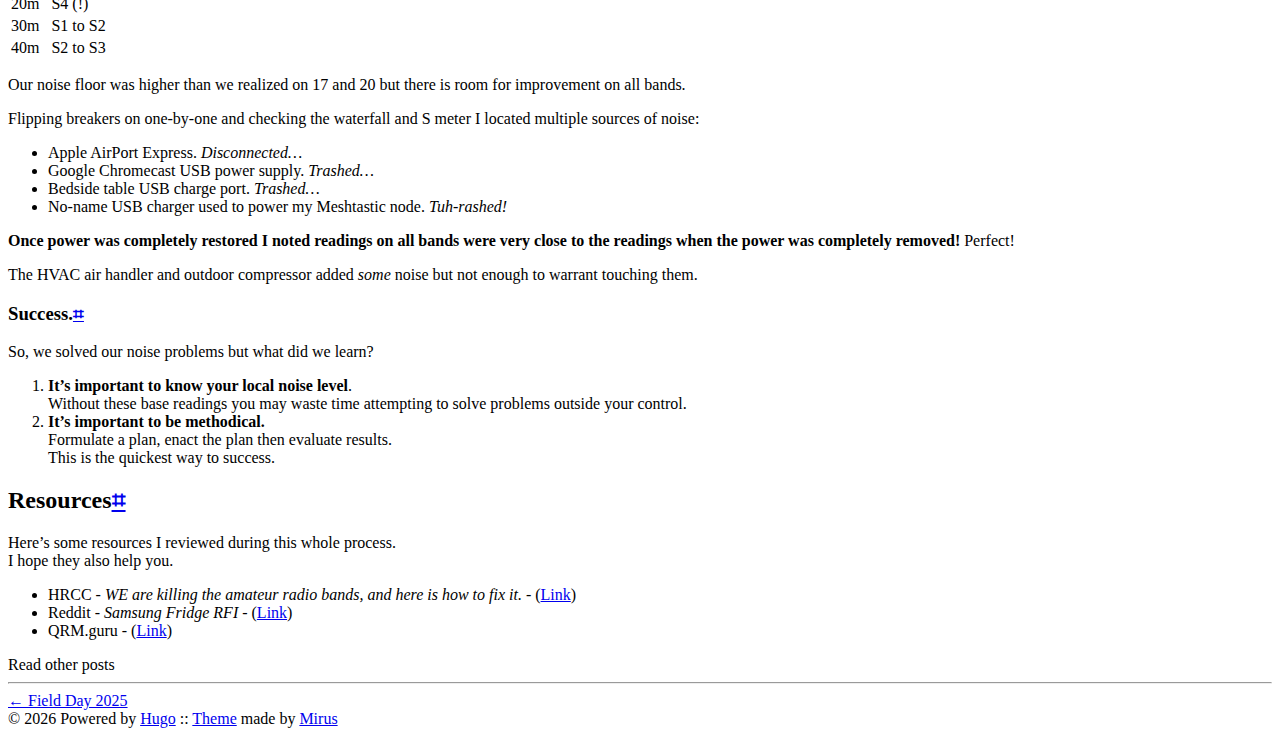
<file: posts/adventures-in-rfi/index.html>
<!DOCTYPE html>
<html lang="en">
<head>
  
    <title>Adventures in RFI :: k7jsx.net</title>
  
  <meta http-equiv="content-type" content="text/html; charset=utf-8">
<meta name="viewport" content="width=device-width, initial-scale=1.0">
<meta name="description" content="RFI? In my shack? - It&rsquo;s more likely than you think. RFI is something I was introduced to very early on while operating end-fed antennas.
Why is my USB connection to the radio dropping as soon as it goes into TX? RFI Why does my waterfall just display noise when I connect it to USB? RFI Why does my noise floor jump to S9 when a new appliance arrives in the house? RFI!
" />
<meta name="keywords" content=", " />

  <meta name="robots" content="noodp" />

<link rel="canonical" href="https://k7jsx.net/posts/adventures-in-rfi/" />







  
  
  
  
  
  <link rel="stylesheet" href="https://k7jsx.net/styles.css">







  <link rel="shortcut icon" href="https://k7jsx.net/favicon.ico">



<meta name="twitter:card" content="summary" />



<meta property="og:locale" content="en" />
<meta property="og:type" content="article" />
<meta property="og:title" content="Adventures in RFI">
<meta property="og:description" content="RFI? In my shack? - It&rsquo;s more likely than you think. RFI is something I was introduced to very early on while operating end-fed antennas.
Why is my USB connection to the radio dropping as soon as it goes into TX? RFI Why does my waterfall just display noise when I connect it to USB? RFI Why does my noise floor jump to S9 when a new appliance arrives in the house? RFI!
" />
<meta property="og:url" content="https://k7jsx.net/posts/adventures-in-rfi/" />
<meta property="og:site_name" content="k7jsx.net" />

  
  
  <meta property="og:image" content="https://k7jsx.net/">

<meta property="og:image:width" content="1200">
<meta property="og:image:height" content="627">


  <meta property="article:published_time" content="2025-06-14 11:29:24 -0700 PDT" />













  


</head>
<body class="green">




<div class="container center headings--one-size">

  <header class="header">
  <div class="header__inner">
    <div class="header__logo">
      <a href="/">
  <div class="logo">
    k7jsx
  </div>
</a>

    </div>
    
      <ul class="menu menu--mobile">
  <li class="menu__trigger">Menu&nbsp;▾</li>
  <li>
    <ul class="menu__dropdown">
      
        
          <li><a href="/about">About</a></li>
        
      
        
          <li><a href="/antenna.html">Antenna Calculator</a></li>
        
      
        
          <li><a href="/digital">Digital Voice</a></li>
        
      
        
          <li><a href="/reference">Reference</a></li>
        
      
      
    </ul>
  </li>
</ul>

    
    
  </div>
  
    <nav class="navigation-menu">
  <ul class="navigation-menu__inner menu--desktop">
    
      
      
        
          <li><a href="/about" >About</a></li>
        
      
        
          <li><a href="/antenna.html" >Antenna Calculator</a></li>
        
      
        
          <li><a href="/digital" >Digital Voice</a></li>
        
      
        
          <li><a href="/reference" >Reference</a></li>
        
      
      
    
  </ul>
</nav>

  
</header>


  <div class="content">
    
<article class="post">
  <h1 class="post-title">
    <a href="https://k7jsx.net/posts/adventures-in-rfi/">Adventures in RFI</a>
  </h1>
  <div class="post-meta"><time class="post-date">2025-06-14</time><span class="post-author">k7jsx</span>
    
</div>

  
    <span class="post-tags">
      
      #<a href="https://k7jsx.net/tags/"></a>&nbsp;
      
      #<a href="https://k7jsx.net/tags/"></a>&nbsp;
      
    </span>
  
  



  

  <div class="post-content"><div>
        <h1 id="rfi-in-my-shack---its-more-likely-than-you-think">RFI? In my shack? - It&rsquo;s more likely than you think.<a href="#rfi-in-my-shack---its-more-likely-than-you-think" class="hanchor" ariaLabel="Anchor">&#8983;</a> </h1>
<p>RFI is something I was introduced to very early on while operating end-fed antennas.</p>
<p>Why is my USB connection to the radio dropping as soon as it goes into TX? <strong>RFI</strong> <br>
Why does my waterfall just display noise when I connect it to USB? <strong>RFI</strong> <br>
Why does my noise floor jump to S9 when a new appliance arrives in the house? <strong>RFI!</strong></p>
<p>Ok, so how do we solve this problem? Suppression with <a href="/reference/#ferrites">Ferrites!</a></p>
<p>In some scenarios it&rsquo;s easy to identify the source of the problem&hellip; <br>
Did something just get plugged in? <br>
Did something just turn on? <br>
Bingo! You found it. <br>
Throw an appropriately sized ferrite on it and move on with life.</p>
<p>If the source of the noise is not apparent it&rsquo;s critical to be methodical and
scientific to reliably detect and suppress it. Learn from my mistakes.
It may be emitting from something you control in your own home
or something external.</p>
<h1 id="case-study">Case Study<a href="#case-study" class="hanchor" ariaLabel="Anchor">&#8983;</a> </h1>
<h2 id="a-challenger-approaches">A challenger approaches&hellip;<a href="#a-challenger-approaches" class="hanchor" ariaLabel="Anchor">&#8983;</a> </h2>
<p>I recently brought a new appliance into my home, a Samsung Refrigerator.
It brought with it two different types of ice, a neat auto-refilling water pitcher,
and <strong>S9 noise on bands 20m-10m</strong>. I knew something was wrong
but not how to effectively resolve. How do I stop something from making
noise when all I can see is the power cord? Do I lose access to operate my
favorite HF bands from home for the foreseeable future or void a warranty?</p>
<p>I quickly determined access to those bands had more value than the non-returnable
refrigerator now sitting in my kitchen. Let&rsquo;s see what we can do&hellip;</p>
<h3 id="plan-a---seek-an-accepted-solution">Plan A - Seek an accepted solution.<a href="#plan-a---seek-an-accepted-solution" class="hanchor" ariaLabel="Anchor">&#8983;</a> </h3>
<p>With little experience in this area I turned to searching the internet. This
turned up <a href="https://www.reddit.com/r/amateurradio/comments/1b5177y/samsung_fridge_rfi/">a reddit post</a>
referencing the specific brand, some steps already taken and a potential <a href="https://www.reddit.com/r/amateurradio/comments/1bmpr4b/solution_to_samsung_fridge_rfi/">solution</a>.</p>
<p>Perfect. Lets give it a shot.</p>
<p>I selected a comparable part that would fit my new source of noise, a <a href="https://www.digikey.com/en/products/detail/schurter-inc/5500-2044/642121">SCHURTER INC / 5500.2044</a>.</p>
<p>Once installed the noise dropped but it wasn&rsquo;t completely gone&hellip; <em>ruh roh</em>.</p>
<h3 id="plan-b---flounder">Plan B - Flounder.<a href="#plan-b---flounder" class="hanchor" ariaLabel="Anchor">&#8983;</a> </h3>
<p>Enlisting the help of my trusty Elecraft Kx2 and a small HT antenna I attempted to locate what parts of the
fridge were actually radiating. Using the Kx2 much like a metal detecting wand,
I quickly determined most of the noise was emitting from the
door and the rear panel. Anywhere in the vicinity of the fridge the Kx2
registered <strong>S5</strong> noise. Not great, not terrible.</p>
<p>Ok, what do we do? Ferrite anything we can reach. <br>
Ferrites on the cables leaving the control board. <br>
Ferrites on the cables leading to the door.</p>
<p>With this step completed the Kx2 no longer had a registration on the S-meter when
near the fridge! Progress! Let&rsquo;s check the main QTH antenna&hellip;<strong>still S5</strong>.</p>
<p>At this point I doubted the fridge was involved. Time to try something else.</p>
<h3 id="plan-c---cut-the-power">Plan C - <em>Cut the power.</em><a href="#plan-c---cut-the-power" class="hanchor" ariaLabel="Anchor">&#8983;</a> </h3>
<p>To figure out where this noise was really coming from I powered down everything in
the house and flipped the main service breaker.
Remember when I said we needed to be scientific? Now&rsquo;s the time.</p>
<blockquote>
<p>&ldquo;Remember kids, the only difference between Science and screwing around is writing it down.&rdquo; -Adam Savage</p>
</blockquote>
<p>With these words of wisdom in mind lets write it down:</p>
<table>
  <thead>
      <tr>
          <th>Band</th>
          <th>Noise Level</th>
      </tr>
  </thead>
  <tbody>
      <tr>
          <td>10m</td>
          <td>S1 to S2</td>
      </tr>
      <tr>
          <td>15m</td>
          <td>S1 to S2</td>
      </tr>
      <tr>
          <td>17m</td>
          <td>S3 (?)</td>
      </tr>
      <tr>
          <td>20m</td>
          <td>S4 (!)</td>
      </tr>
      <tr>
          <td>30m</td>
          <td>S1 to S2</td>
      </tr>
      <tr>
          <td>40m</td>
          <td>S2 to S3</td>
      </tr>
  </tbody>
</table>
<p>Our noise floor was higher than we realized on 17 and 20 but there is room for improvement on all bands.</p>
<p>Flipping breakers on one-by-one and checking the waterfall and S meter I located multiple sources of noise:</p>
<ul>
<li>Apple AirPort Express. <em>Disconnected&hellip;</em></li>
<li>Google Chromecast USB power supply. <em>Trashed&hellip;</em></li>
<li>Bedside table USB charge port. <em>Trashed&hellip;</em></li>
<li>No-name USB charger used to power my Meshtastic node. <em>Tuh-rashed!</em></li>
</ul>
<p><strong>Once power was completely restored I noted readings on all bands were very close to
the readings when the power was completely removed!</strong> Perfect!</p>
<p>The HVAC air handler and outdoor compressor added <em>some</em> noise
but not enough to warrant touching them.</p>
<h3 id="success">Success.<a href="#success" class="hanchor" ariaLabel="Anchor">&#8983;</a> </h3>
<p>So, we solved our noise problems but what did we learn?</p>
<ol>
<li><strong>It&rsquo;s important to know your local noise level</strong>. <br>
Without these base readings you may waste time attempting to solve problems outside your control.</li>
<li><strong>It&rsquo;s important to be methodical.</strong> <br>
Formulate a plan, enact the plan then evaluate results. <br>
This is the quickest way to success.</li>
</ol>
<h2 id="resources">Resources<a href="#resources" class="hanchor" ariaLabel="Anchor">&#8983;</a> </h2>
<p>Here&rsquo;s some resources I reviewed during this whole process. <br>
I hope they also help you.</p>
<ul>
<li>HRCC - <em>WE are killing the amateur radio bands, and here is how to fix it.</em> - (<a href="https://www.youtube.com/watch?v=QQzmMOJvFfc">Link</a>)</li>
<li>Reddit - <em>Samsung Fridge RFI</em> - (<a href="https://www.reddit.com/r/amateurradio/comments/1bmpr4b/solution_to_samsung_fridge_rfi/">Link</a>)</li>
<li>QRM.guru - (<a href="https://qrm.guru/">Link</a>)</li>
</ul>

      </div></div>

  
    
<div class="pagination">
    <div class="pagination__title">
        <span class="pagination__title-h">Read other posts</span>
        <hr />
    </div>
    <div class="pagination__buttons">
        
        <span class="button previous">
            <a href="https://k7jsx.net/posts/field-day-2025/">
                <span class="button__icon">←</span>
                <span class="button__text">Field Day 2025</span>
            </a>
        </span>
        
        
    </div>
</div>

  

  
    

  
</article>

  </div>

  
    <footer class="footer">
  <div class="footer__inner">
    
      <div class="copyright">
        <span>© 2026 Powered by <a href="https://gohugo.io">Hugo</a></span>
    
      <span>:: <a href="https://github.com/mirus-ua/hugo-theme-re-terminal" target="_blank">Theme</a> made by <a href="https://github.com/mirus-ua" target="_blank">Mirus</a></span>
      </div>
  </div>
</footer>






<script type="text/javascript" src="/bundle.min.js"></script>








  
</div>

</body>
</html>
</file>
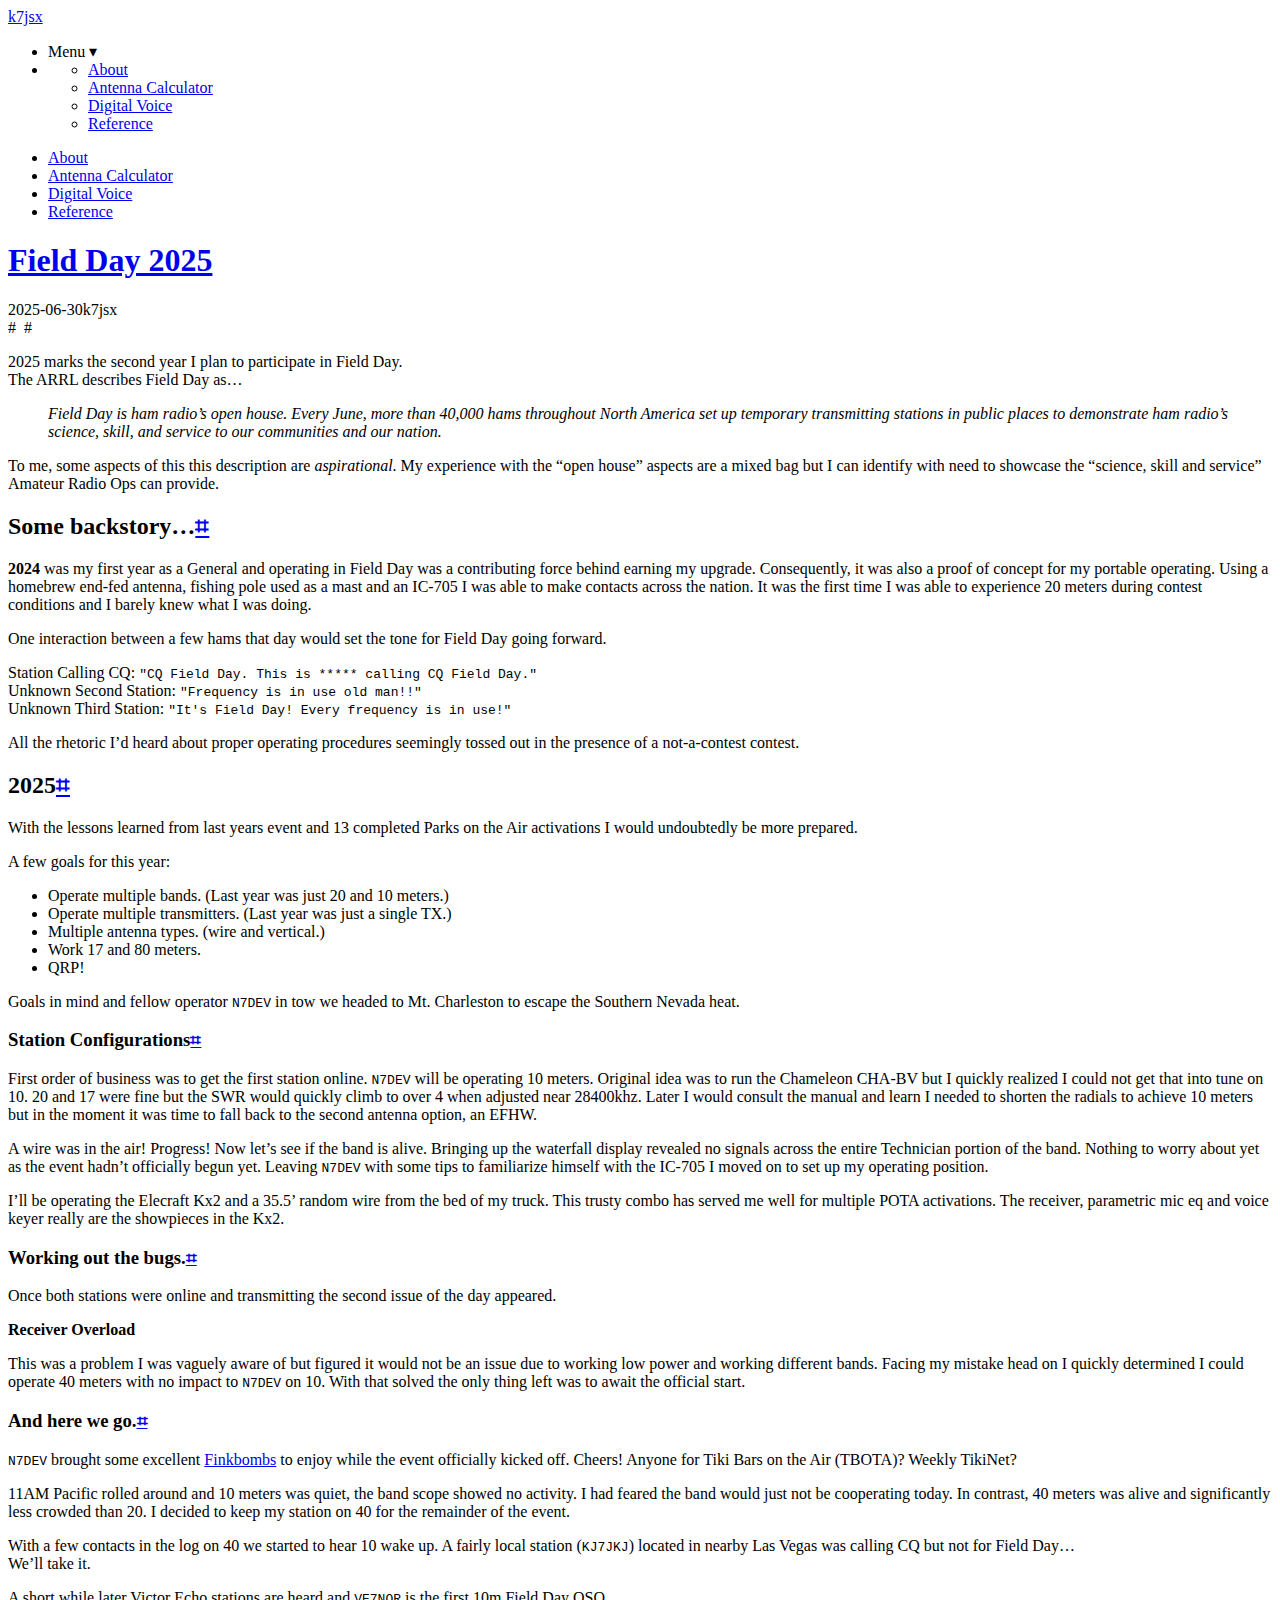
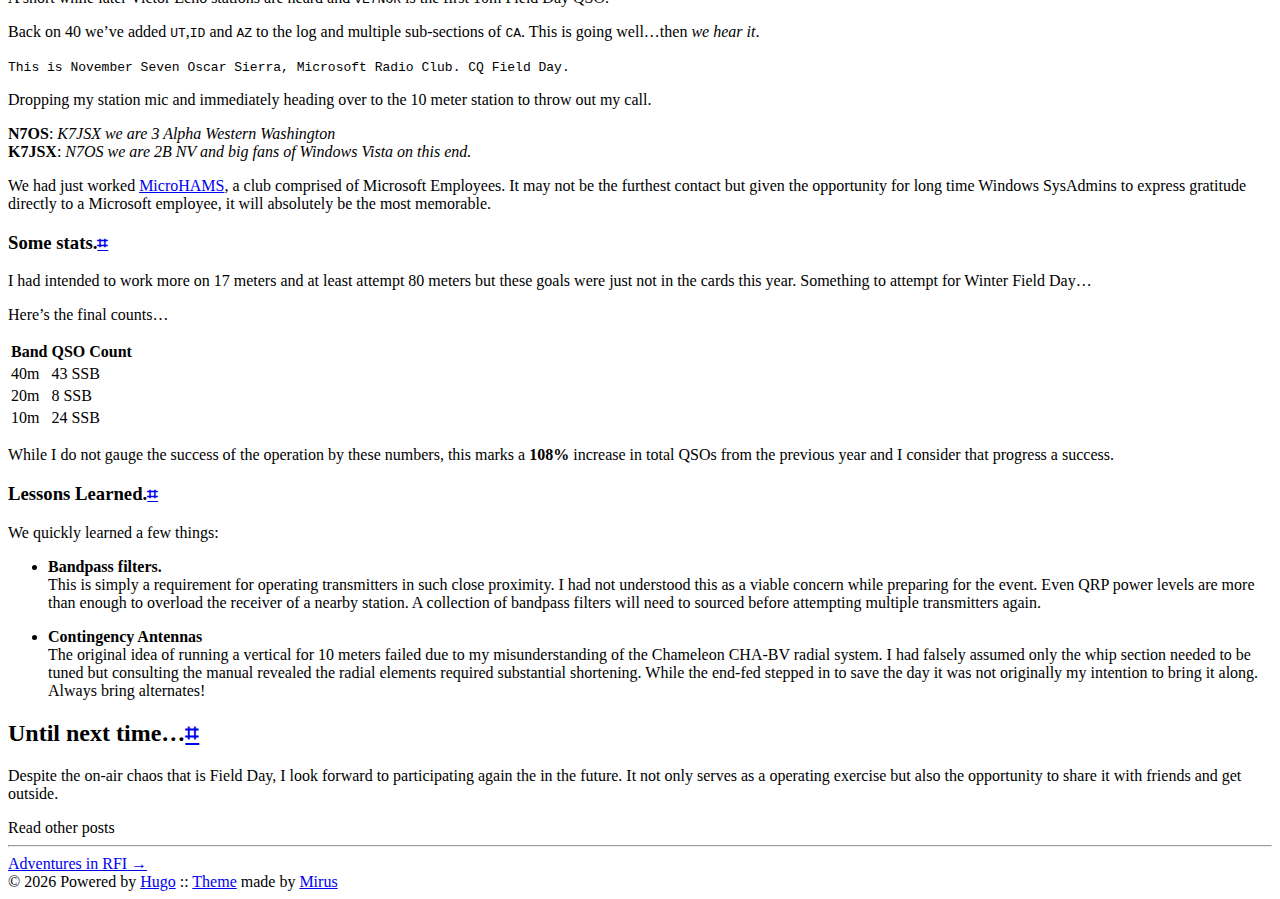
<file: posts/field-day-2025/index.html>
<!DOCTYPE html>
<html lang="en">
<head>
  
    <title>Field Day 2025 :: k7jsx.net</title>
  
  <meta http-equiv="content-type" content="text/html; charset=utf-8">
<meta name="viewport" content="width=device-width, initial-scale=1.0">
<meta name="description" content="2025 marks the second year I plan to participate in Field Day. The ARRL describes Field Day as&hellip;
Field Day is ham radio&rsquo;s open house. Every June, more than 40,000 hams throughout North America set up temporary transmitting stations in public places to demonstrate ham radio&rsquo;s science, skill, and service to our communities and our nation.
To me, some aspects of this this description are aspirational. My experience with the &ldquo;open house&rdquo; aspects are a mixed bag but I can identify with need to showcase the &ldquo;science, skill and service&rdquo; Amateur Radio Ops can provide.
" />
<meta name="keywords" content=", " />

  <meta name="robots" content="noodp" />

<link rel="canonical" href="https://k7jsx.net/posts/field-day-2025/" />







  
  
  
  
  
  <link rel="stylesheet" href="https://k7jsx.net/styles.css">







  <link rel="shortcut icon" href="https://k7jsx.net/favicon.ico">



<meta name="twitter:card" content="summary" />



<meta property="og:locale" content="en" />
<meta property="og:type" content="article" />
<meta property="og:title" content="Field Day 2025">
<meta property="og:description" content="2025 marks the second year I plan to participate in Field Day. The ARRL describes Field Day as&hellip;
Field Day is ham radio&rsquo;s open house. Every June, more than 40,000 hams throughout North America set up temporary transmitting stations in public places to demonstrate ham radio&rsquo;s science, skill, and service to our communities and our nation.
To me, some aspects of this this description are aspirational. My experience with the &ldquo;open house&rdquo; aspects are a mixed bag but I can identify with need to showcase the &ldquo;science, skill and service&rdquo; Amateur Radio Ops can provide.
" />
<meta property="og:url" content="https://k7jsx.net/posts/field-day-2025/" />
<meta property="og:site_name" content="k7jsx.net" />

  
  
  <meta property="og:image" content="https://k7jsx.net/">

<meta property="og:image:width" content="1200">
<meta property="og:image:height" content="627">


  <meta property="article:published_time" content="2025-06-30 14:00:00 -0700 PDT" />













  


</head>
<body class="green">




<div class="container center headings--one-size">

  <header class="header">
  <div class="header__inner">
    <div class="header__logo">
      <a href="/">
  <div class="logo">
    k7jsx
  </div>
</a>

    </div>
    
      <ul class="menu menu--mobile">
  <li class="menu__trigger">Menu&nbsp;▾</li>
  <li>
    <ul class="menu__dropdown">
      
        
          <li><a href="/about">About</a></li>
        
      
        
          <li><a href="/antenna.html">Antenna Calculator</a></li>
        
      
        
          <li><a href="/digital">Digital Voice</a></li>
        
      
        
          <li><a href="/reference">Reference</a></li>
        
      
      
    </ul>
  </li>
</ul>

    
    
  </div>
  
    <nav class="navigation-menu">
  <ul class="navigation-menu__inner menu--desktop">
    
      
      
        
          <li><a href="/about" >About</a></li>
        
      
        
          <li><a href="/antenna.html" >Antenna Calculator</a></li>
        
      
        
          <li><a href="/digital" >Digital Voice</a></li>
        
      
        
          <li><a href="/reference" >Reference</a></li>
        
      
      
    
  </ul>
</nav>

  
</header>


  <div class="content">
    
<article class="post">
  <h1 class="post-title">
    <a href="https://k7jsx.net/posts/field-day-2025/">Field Day 2025</a>
  </h1>
  <div class="post-meta"><time class="post-date">2025-06-30</time><span class="post-author">k7jsx</span>
    
</div>

  
    <span class="post-tags">
      
      #<a href="https://k7jsx.net/tags/"></a>&nbsp;
      
      #<a href="https://k7jsx.net/tags/"></a>&nbsp;
      
    </span>
  
  



  

  <div class="post-content"><div>
        <p>2025 marks the second year I plan to participate in Field Day. <br>
The ARRL describes Field Day as&hellip;</p>
<blockquote>
<p><em>Field Day is ham radio&rsquo;s open house. Every June, more than 40,000 hams throughout North America set up temporary transmitting stations in public places to demonstrate ham radio&rsquo;s science, skill, and service to our communities and our nation.</em></p>
</blockquote>
<p>To me, some aspects of this this description are <em>aspirational</em>.
My experience with the &ldquo;open house&rdquo; aspects are a mixed bag but I can identify
with need to showcase the &ldquo;science, skill and service&rdquo; Amateur Radio Ops can provide.</p>
<h2 id="some-backstory">Some backstory&hellip;<a href="#some-backstory" class="hanchor" ariaLabel="Anchor">&#8983;</a> </h2>
<p><strong>2024</strong> was my first year as a General and operating in Field Day was a contributing force
behind earning my upgrade. Consequently, it was also a proof of concept for my portable operating.
Using a homebrew end-fed antenna, fishing pole used as a mast and an IC-705 I was able to
make contacts across the nation. It was the first time I was able to experience 20 meters
during contest conditions and I barely knew what I was doing.</p>
<p>One interaction between a few hams that day would set the tone for Field Day going forward.</p>
<p>Station Calling CQ: <code>&quot;CQ Field Day. This is ***** calling CQ Field Day.&quot;</code><br>
Unknown Second Station: <code>&quot;Frequency is in use old man!!&quot;</code><br>
Unknown Third Station: <code>&quot;It's Field Day! Every frequency is in use!&quot;</code></p>
<p>All the rhetoric I&rsquo;d heard about proper operating procedures seemingly
tossed out in the presence of a not-a-contest contest.</p>
<h2 id="2025">2025<a href="#2025" class="hanchor" ariaLabel="Anchor">&#8983;</a> </h2>
<p>With the lessons learned from last years event and 13
completed Parks on the Air activations I would undoubtedly be more prepared.</p>
<p>A few goals for this year:</p>
<ul>
<li>Operate multiple bands. (Last year was just 20 and 10 meters.)</li>
<li>Operate multiple transmitters.  (Last year was just a single TX.)</li>
<li>Multiple antenna types. (wire and vertical.)</li>
<li>Work 17 and 80 meters.</li>
<li>QRP!</li>
</ul>
<p>Goals in mind and fellow operator <code>N7DEV</code> in tow we headed to Mt. Charleston to
escape the Southern Nevada heat.</p>
<h3 id="station-configurations">Station Configurations<a href="#station-configurations" class="hanchor" ariaLabel="Anchor">&#8983;</a> </h3>
<p>First order of business was to get the first station online. <code>N7DEV</code> will
be operating 10 meters. Original idea was to run the Chameleon CHA-BV but I quickly
realized I could not get that into tune on 10. 20 and 17 were fine but the SWR would
quickly climb to over 4 when adjusted near 28400khz. Later I would consult the manual
and learn I needed to shorten the radials to achieve 10 meters but in the moment
it was time to fall back to the second antenna option, an EFHW.</p>
<p>A wire was in the air! Progress! Now let&rsquo;s see if the band is alive. Bringing up the
waterfall display revealed no signals across the entire Technician portion of the band.
Nothing to worry about yet as the event hadn&rsquo;t officially begun yet.
Leaving <code>N7DEV</code> with some tips to familiarize himself with the IC-705 I moved on to
set up my operating position.</p>
<p>I&rsquo;ll be operating the Elecraft Kx2 and a 35.5&rsquo; random wire from the bed of my truck.
This trusty combo has served me well for multiple POTA activations.
The receiver, parametric mic eq and voice keyer really are the showpieces in the Kx2.</p>
<h3 id="working-out-the-bugs">Working out the bugs.<a href="#working-out-the-bugs" class="hanchor" ariaLabel="Anchor">&#8983;</a> </h3>
<p>Once both stations were online and transmitting the second issue of the day appeared.</p>
<p><strong>Receiver Overload</strong></p>
<p>This was a problem I was vaguely aware of but figured it would not be an issue due
to working low power and working different bands. Facing my mistake head on I quickly
determined I could operate 40 meters with no impact to <code>N7DEV</code> on 10.
With that solved the only thing left was to await the official start.</p>
<h3 id="and-here-we-go">And here we go.<a href="#and-here-we-go" class="hanchor" ariaLabel="Anchor">&#8983;</a> </h3>
<p><code>N7DEV</code> brought some excellent <a href="https://craftedpour.com/recipe/the-fink-bomb">Finkbombs</a>
to enjoy while the event officially
kicked off. Cheers! Anyone for Tiki Bars on the Air (TBOTA)? Weekly TikiNet?</p>
<p>11AM Pacific rolled around and 10 meters was quiet, the band scope showed no activity.
I had feared the band would just not be cooperating today.
In contrast, 40 meters was alive and significantly less crowded than 20.
I decided to keep my station on 40 for the remainder of the event.</p>
<p>With a few contacts in the log on 40 we started to hear 10 wake up. A fairly local
station (<code>KJ7JKJ</code>) located in nearby Las Vegas was calling CQ but not for Field Day&hellip;<br>
We&rsquo;ll take it.</p>
<p>A short while later Victor Echo stations are heard and <code>VE7NOR</code> is the first 10m Field Day QSO.</p>
<p>Back on 40 we&rsquo;ve added <code>UT</code>,<code>ID</code> and <code>AZ</code> to the log and multiple sub-sections of <code>CA</code>.
This is going well&hellip;then <em>we hear it</em>.</p>
<p><code>This is November Seven Oscar Sierra, Microsoft Radio Club. CQ Field Day.</code></p>
<p>Dropping my station mic and immediately heading over to the 10 meter station to throw out my call.</p>
<p><strong>N7OS</strong>: <em>K7JSX we are 3 Alpha Western Washington</em><br>
<strong>K7JSX</strong>: <em>N7OS we are 2B NV and big fans of Windows Vista on this end.</em></p>
<p>We had just worked <a href="https://www.microhams.com/">MicroHAMS</a>, a club comprised of
Microsoft Employees. It may not be the furthest contact but given the opportunity for
long time Windows SysAdmins to express gratitude directly to a Microsoft employee,
it will absolutely be the most memorable.</p>
<h3 id="some-stats">Some stats.<a href="#some-stats" class="hanchor" ariaLabel="Anchor">&#8983;</a> </h3>
<p>I had intended to work more on 17 meters and at least attempt
80 meters but these goals were just not in the cards this year.
Something to attempt for Winter Field Day&hellip;</p>
<p>Here&rsquo;s the final counts&hellip;</p>
<table>
  <thead>
      <tr>
          <th>Band</th>
          <th>QSO Count</th>
      </tr>
  </thead>
  <tbody>
      <tr>
          <td>40m</td>
          <td>43 SSB</td>
      </tr>
      <tr>
          <td>20m</td>
          <td>8 SSB</td>
      </tr>
      <tr>
          <td>10m</td>
          <td>24 SSB</td>
      </tr>
  </tbody>
</table>
<p>While I do not gauge the success of the operation by these numbers, this marks
a <strong>108%</strong> increase in total QSOs from the previous year and I
consider that progress a success.</p>
<h3 id="lessons-learned">Lessons Learned.<a href="#lessons-learned" class="hanchor" ariaLabel="Anchor">&#8983;</a> </h3>
<p>We quickly learned a few things:</p>
<ul>
<li>
<p><strong>Bandpass filters.</strong><br>
This is simply a requirement for operating transmitters in such
close proximity. I had not understood this as a viable concern
while preparing for the event. Even QRP power levels are more
than enough to overload the receiver of a nearby station.
A collection of bandpass filters will need to sourced before
attempting multiple transmitters again.</p>
</li>
<li>
<p><strong>Contingency Antennas</strong><br>
The original idea of running a vertical for 10 meters failed
due to my misunderstanding of the Chameleon CHA-BV radial system.
I had falsely assumed only the whip section needed to be tuned but
consulting the manual revealed the radial elements
required substantial shortening. While the end-fed stepped
in to save the day it was not originally my intention to
bring it along. Always bring alternates!</p>
</li>
</ul>
<h2 id="until-next-time">Until next time&hellip;<a href="#until-next-time" class="hanchor" ariaLabel="Anchor">&#8983;</a> </h2>
<p>Despite the on-air chaos that is Field Day, I look forward to participating again the in the future.
It not only serves as a operating exercise but also the opportunity to share it with friends
and get outside.</p>

      </div></div>

  
    
<div class="pagination">
    <div class="pagination__title">
        <span class="pagination__title-h">Read other posts</span>
        <hr />
    </div>
    <div class="pagination__buttons">
        
        
        <span class="button next">
            <a href="https://k7jsx.net/posts/adventures-in-rfi/">
                <span class="button__text">Adventures in RFI</span>
                <span class="button__icon">→</span>
            </a>
        </span>
        
    </div>
</div>

  

  
</article>

  </div>

  
    <footer class="footer">
  <div class="footer__inner">
    
      <div class="copyright">
        <span>© 2026 Powered by <a href="https://gohugo.io">Hugo</a></span>
    
      <span>:: <a href="https://github.com/mirus-ua/hugo-theme-re-terminal" target="_blank">Theme</a> made by <a href="https://github.com/mirus-ua" target="_blank">Mirus</a></span>
      </div>
  </div>
</footer>






<script type="text/javascript" src="/bundle.min.js"></script>








  
</div>

</body>
</html>
</file>
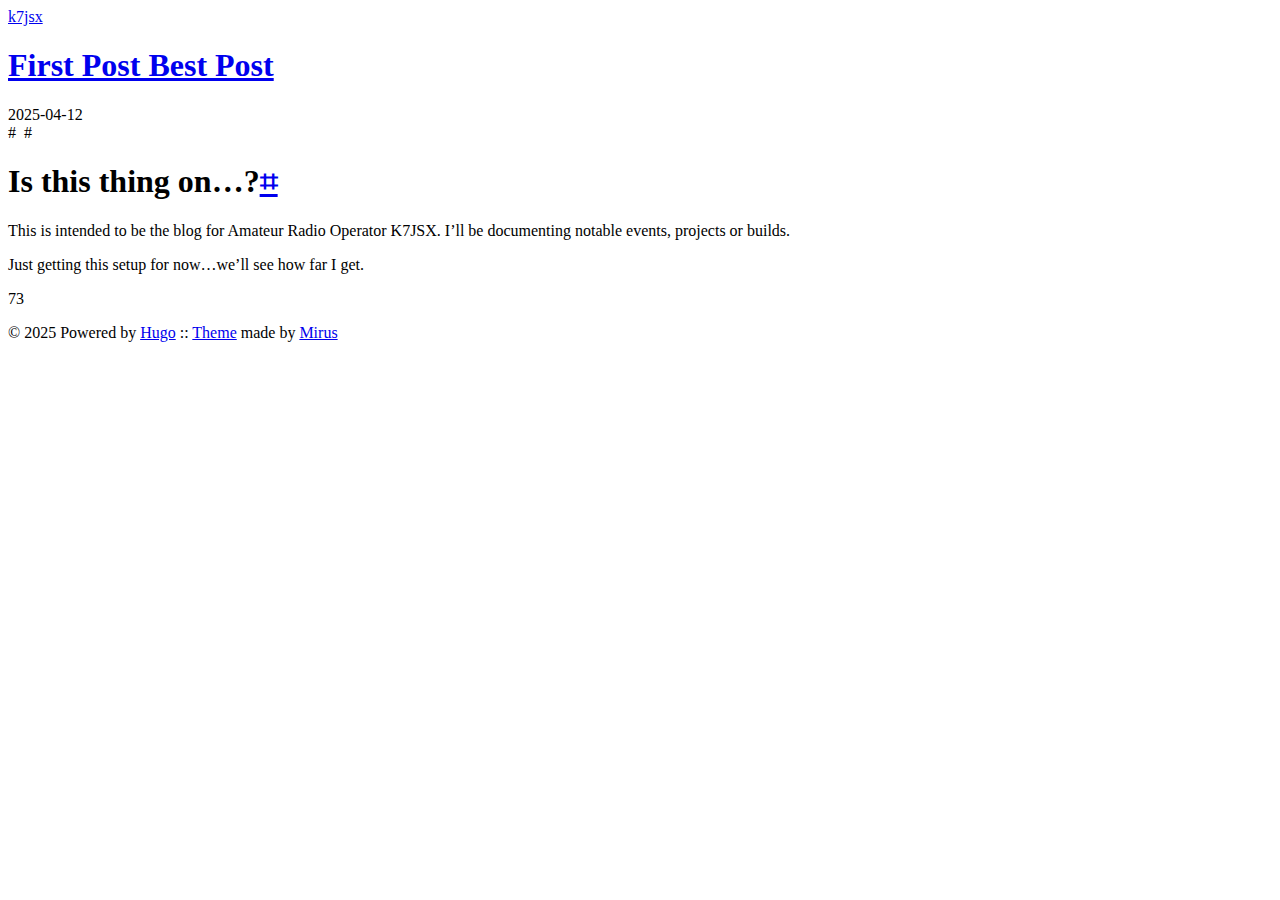
<file: posts/first-post-best-post/index.html>
<!DOCTYPE html>
<html lang="en">
<head>
  
    <title>First Post Best Post :: k7jsx.net</title>
  
  <meta http-equiv="content-type" content="text/html; charset=utf-8">
<meta name="viewport" content="width=device-width, initial-scale=1.0">
<meta name="description" content="Is this thing on&hellip;? This is intended to be the blog for Amateur Radio Operator K7JSX. I&rsquo;ll be documenting notable events, projects or builds.
Just getting this setup for now&hellip;we&rsquo;ll see how far I get.
73
" />
<meta name="keywords" content=", " />

  <meta name="robots" content="noodp" />

<link rel="canonical" href="https://k7jsx.net/posts/first-post-best-post/" />







  
  
  
  
  
  <link rel="stylesheet" href="https://k7jsx.net/styles.css">







  <link rel="shortcut icon" href="https://k7jsx.net/img/theme-colors/green.png">
  <link rel="apple-touch-icon" href="https://k7jsx.net/img/theme-colors/green.png">



<meta name="twitter:card" content="summary" />

  
    <meta name="twitter:site" content="" />
  
    <meta name="twitter:creator" content="" />



<meta property="og:locale" content="en" />
<meta property="og:type" content="article" />
<meta property="og:title" content="First Post Best Post">
<meta property="og:description" content="Is this thing on&hellip;? This is intended to be the blog for Amateur Radio Operator K7JSX. I&rsquo;ll be documenting notable events, projects or builds.
Just getting this setup for now&hellip;we&rsquo;ll see how far I get.
73
" />
<meta property="og:url" content="https://k7jsx.net/posts/first-post-best-post/" />
<meta property="og:site_name" content="k7jsx.net" />

  
  
  <meta property="og:image" content="https://k7jsx.net/">

<meta property="og:image:width" content="1200">
<meta property="og:image:height" content="627">


  <meta property="article:published_time" content="2025-04-12 21:54:52 -0700 PDT" />













  


</head>
<body class="green">




<div class="container center headings--one-size">

  <header class="header">
  <div class="header__inner">
    <div class="header__logo">
      <a href="/">
  <div class="logo">
    k7jsx
  </div>
</a>

    </div>
    
    
  </div>
  
</header>


  <div class="content">
    
<article class="post">
  <h1 class="post-title">
    <a href="https://k7jsx.net/posts/first-post-best-post/">First Post Best Post</a>
  </h1>
  <div class="post-meta"><time class="post-date">2025-04-12</time>
    
</div>

  
    <span class="post-tags">
      
      #<a href="https://k7jsx.net/tags/"></a>&nbsp;
      
      #<a href="https://k7jsx.net/tags/"></a>&nbsp;
      
    </span>
  
  



  

  <div class="post-content"><div>
        <h1 id="is-this-thing-on">Is this thing on&hellip;?<a href="#is-this-thing-on" class="hanchor" ariaLabel="Anchor">&#8983;</a> </h1>
<p>This is intended to be the blog for Amateur Radio Operator K7JSX.
I&rsquo;ll be documenting notable events, projects or builds.</p>
<p>Just getting this setup for now&hellip;we&rsquo;ll see how far I get.</p>
<p>73</p>

      </div></div>

  
    
  

  
    

  
</article>

  </div>

  
    <footer class="footer">
  <div class="footer__inner">
    
      <div class="copyright">
        <span>© 2025 Powered by <a href="https://gohugo.io">Hugo</a></span>
    
      <span>:: <a href="https://github.com/mirus-ua/hugo-theme-re-terminal" target="_blank">Theme</a> made by <a href="https://github.com/mirus-ua" target="_blank">Mirus</a></span>
      </div>
  </div>
</footer>






<script type="text/javascript" src="/bundle.min.js"></script>








  
</div>

</body>
</html>
</file>
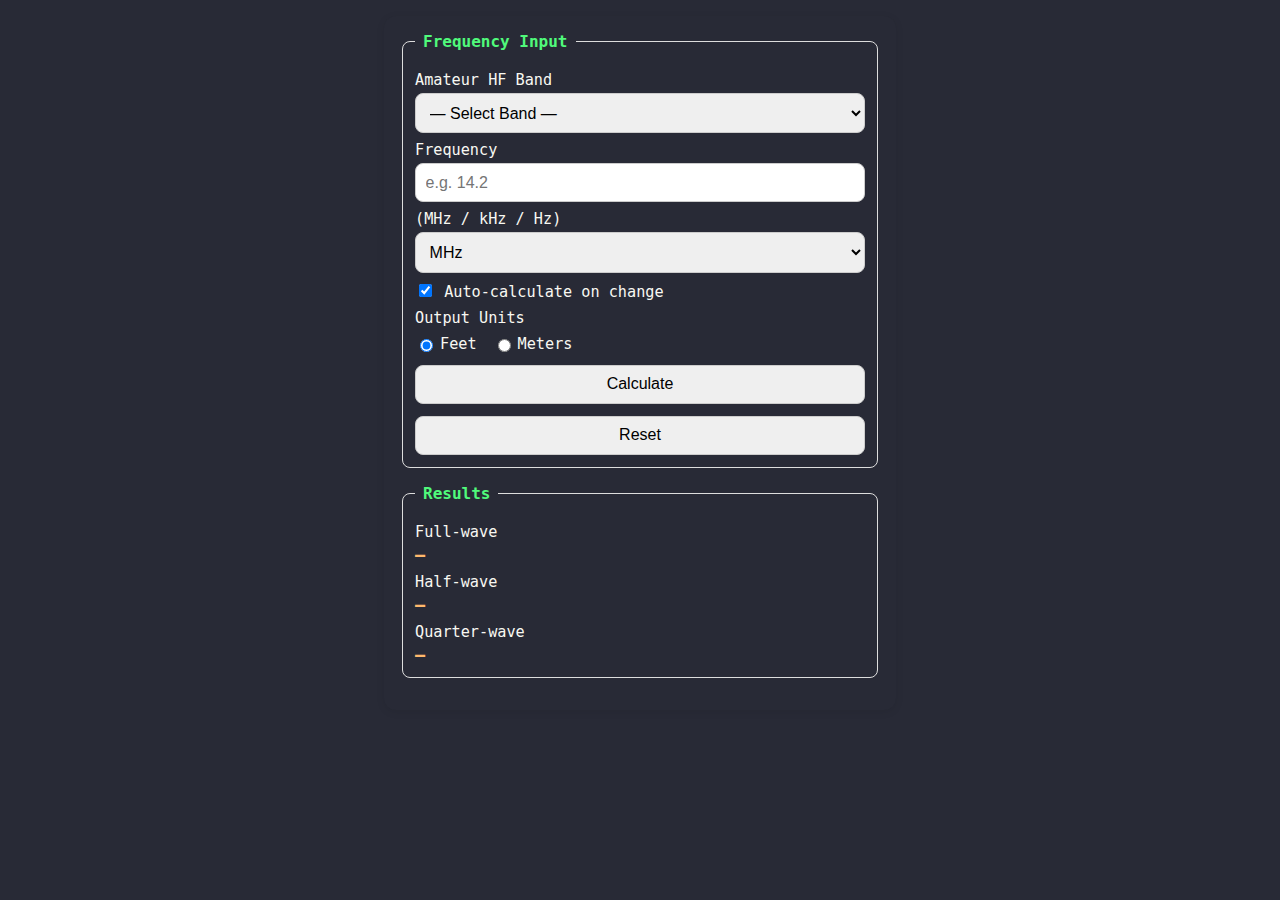
<file: antenna.html>
<!--
     _  _______   _ ______  __
    | |/ /___  | | / ___\ \/ /
    | ' /   / /  | \___ \\  / 
    | . \  / / |_| |___) /  \ 
    |_|\_\/_/ \___/|____/_/\_\

  File:         antenna.html
  Author:       K7JSX, gpt-oss-20b (mostly vibe-coded with manual tweaks.)
  Date:         2026.01.12
  Description:  Easy to use, mobile friendly page used to quickly see/generate
                common antenna lengths.
-->

<!DOCTYPE html>
<html lang="en">

<head>
    <meta charset="UTF-8" />
    <meta name="viewport" content="width=device-width, initial-scale=1.0" />
    <title>Antenna Length Calculator</title>
    <style>
        body {
            font-family: monospace, system-ui, -apple-system, BlinkMacSystemFont, "Segoe UI", sans-serif;
            margin: 0;
            padding: 1rem;
            background: #282A36;
            color: #F8F8F2;
        }

        h1 {
            font-size: 1.4rem;
            margin-bottom: 1rem;
        }

        form {
            max-width: 480px;
            margin: 0 auto;
            background: #282A36;
            padding: 1rem;
            border-radius: 0.75rem;
            box-shadow: 0 2px 8px rgba(0, 0, 0, 0.08);
        }

        fieldset {
            border: 1px solid #ddd;
            border-radius: 0.5rem;
            margin-bottom: 1rem;
            padding: 0.75rem;
        }

        legend {
            padding: 0 0.5rem;
            font-weight: 600;
            color: #50FA7B;
        }

        label {
            display: block;
            margin-top: 0.5rem;
            font-size: 0.95rem;
        }

        input[type="number"],
        select,
        button {
            width: 100%;
            padding: 0.6rem;
            margin-top: 0.25rem;
            font-size: 1rem;
            border-radius: 0.5rem;
            border: 1px solid #ccc;
            box-sizing: border-box;
        }

        .inline-group {
            display: flex;
            gap: 1rem;
            flex-wrap: wrap;
            margin-top: 0.5rem;
        }

        .inline-group label {
            display: flex;
            align-items: center;
            gap: 0.25rem;
            margin-top: 0;
        }

        button {
            margin-top: 0.75rem;
            cursor: pointer;
        }

        output {
            display: block;
            margin-top: 0.25rem;
            font-weight: 600;
            font-size: 1.05rem;
            color: #FFB86C;
        }

        @media (max-width: 400px) {
            h1 {
                font-size: 1.2rem;
            }
        }
    </style>
</head>

<body>
    <form id="calcForm">
        <fieldset>
            <legend>Frequency Input</legend>

            <label for="band">Amateur HF Band</label>
            <select id="band" name="band">
                <option value="">— Select Band —</option>
                <option value="1.9">160 m (1.8–2.0 MHz)</option>
                <option value="3.6">80 m (3.5–4.0 MHz)</option>
                <option value="5.35">60 m (5.330–5.4065 MHz)</option>
                <option value="7.15">40 m (7.0–7.3 MHz)</option>
                <option value="10.125">30 m (10.1–10.15 MHz)</option>
                <option value="14.175">20 m (14.0–14.35 MHz)</option>
                <option value="18.118">17 m (18.068–18.168 MHz)</option>
                <option value="21.225">15 m (21.0–21.45 MHz)</option>
                <option value="24.94">12 m (24.89–24.99 MHz)</option>
                <option value="28.4">10 m (28.0–29.7 MHz)</option>
            </select>

            <label for="frequency">Frequency</label>
            <input type="number" id="frequency" name="frequency" min="0.1" step="0.1" required
                placeholder="e.g. 14.2" />

            <label for="unit">(MHz / kHz / Hz)</label>
            <select id="unit" name="unit">
                <option value="mhz" selected>MHz</option>
                <option value="khz">kHz</option>
                <option value="hz">Hz</option>
            </select>

            <label>
                <input type="checkbox" id="autoCalc" checked /> Auto-calculate on change
            </label>

            <label>Output Units</label>
            <div class="inline-group">
                <label><input type="radio" name="lengthUnit" value="feet" checked /> Feet</label>
                <label><input type="radio" name="lengthUnit" value="meters" /> Meters</label>
            </div>

            <button type="button" id="calcBtn">Calculate</button>
            <button type="reset">Reset</button>
        </fieldset>

        <fieldset>
            <legend>Results</legend>

            <label for="fullWave">Full-wave</label>
            <output id="fullWave" name="fullWave">—</output>

            <label for="halfWave">Half-wave</label>
            <output id="halfWave" name="halfWave">—</output>

            <label for="quarterWave">Quarter-wave</label>
            <output id="quarterWave" name="quarterWave">—</output>
        </fieldset>
    </form>

    <script>
        const freqInput = document.getElementById('frequency');
        const unitSelect = document.getElementById('unit');
        const autoCalc = document.getElementById('autoCalc');
        const calcBtn = document.getElementById('calcBtn');
        const fullOut = document.getElementById('fullWave');
        const halfOut = document.getElementById('halfWave');
        const quarterOut = document.getElementById('quarterWave');
        const bandSelect = document.getElementById('band');

        let lastUnit = unitSelect.value;

        function toMHz(value, unit) {
            if (unit === 'khz') return value / 1000;
            if (unit === 'hz') return value / 1_000_000;
            return value; // mhz
        }

        function fromMHz(valueMHz, unit) {
            if (unit === 'khz') return valueMHz * 1000;
            if (unit === 'hz') return valueMHz * 1_000_000;
            return valueMHz; // mhz
        }

        function formatLength(feet, unit) {
            if (unit === 'meters') {
                const meters = feet * 0.3048;
                return meters.toFixed(2) + ' m';
            }
            return feet.toFixed(2) + ' ft';
        }

        function calculate() {
            const raw = parseFloat(freqInput.value);
            if (isNaN(raw) || raw <= 0) {
                fullOut.value = halfOut.value = quarterOut.value = '—';
                return;
            }

            const mhz = toMHz(raw, unitSelect.value);
            const lengthUnit = document.querySelector('input[name="lengthUnit"]:checked').value;

            const full = 1005 / mhz;
            const half = 468 / mhz;
            const quarter = 234 / mhz;

            fullOut.value = formatLength(full, lengthUnit);
            halfOut.value = formatLength(half, lengthUnit);
            quarterOut.value = formatLength(quarter, lengthUnit);
        }

        bandSelect.addEventListener('change', () => {
            if (bandSelect.value) {
                const mhzVal = parseFloat(bandSelect.value);
                const converted = fromMHz(mhzVal, unitSelect.value);
                freqInput.value = converted.toFixed(unitSelect.value === 'mhz' ? 3 : 0);
                if (autoCalc.checked) calculate();
            }
        });

        unitSelect.addEventListener('change', () => {
            const raw = parseFloat(freqInput.value);
            if (!isNaN(raw) && raw > 0) {
                const mhz = toMHz(raw, lastUnit);
                const converted = fromMHz(mhz, unitSelect.value);
                freqInput.value = converted.toFixed(unitSelect.value === 'mhz' ? 3 : 0);
            }
            lastUnit = unitSelect.value;
            if (autoCalc.checked) calculate();
        });

        freqInput.addEventListener('input', () => { if (autoCalc.checked) calculate(); });
        document.querySelectorAll('input[name="lengthUnit"]').forEach(r => {
            r.addEventListener('change', () => { if (autoCalc.checked) calculate(); });
        });

        calcBtn.addEventListener('click', calculate);
    </script>
</body>

</html>
</file>
